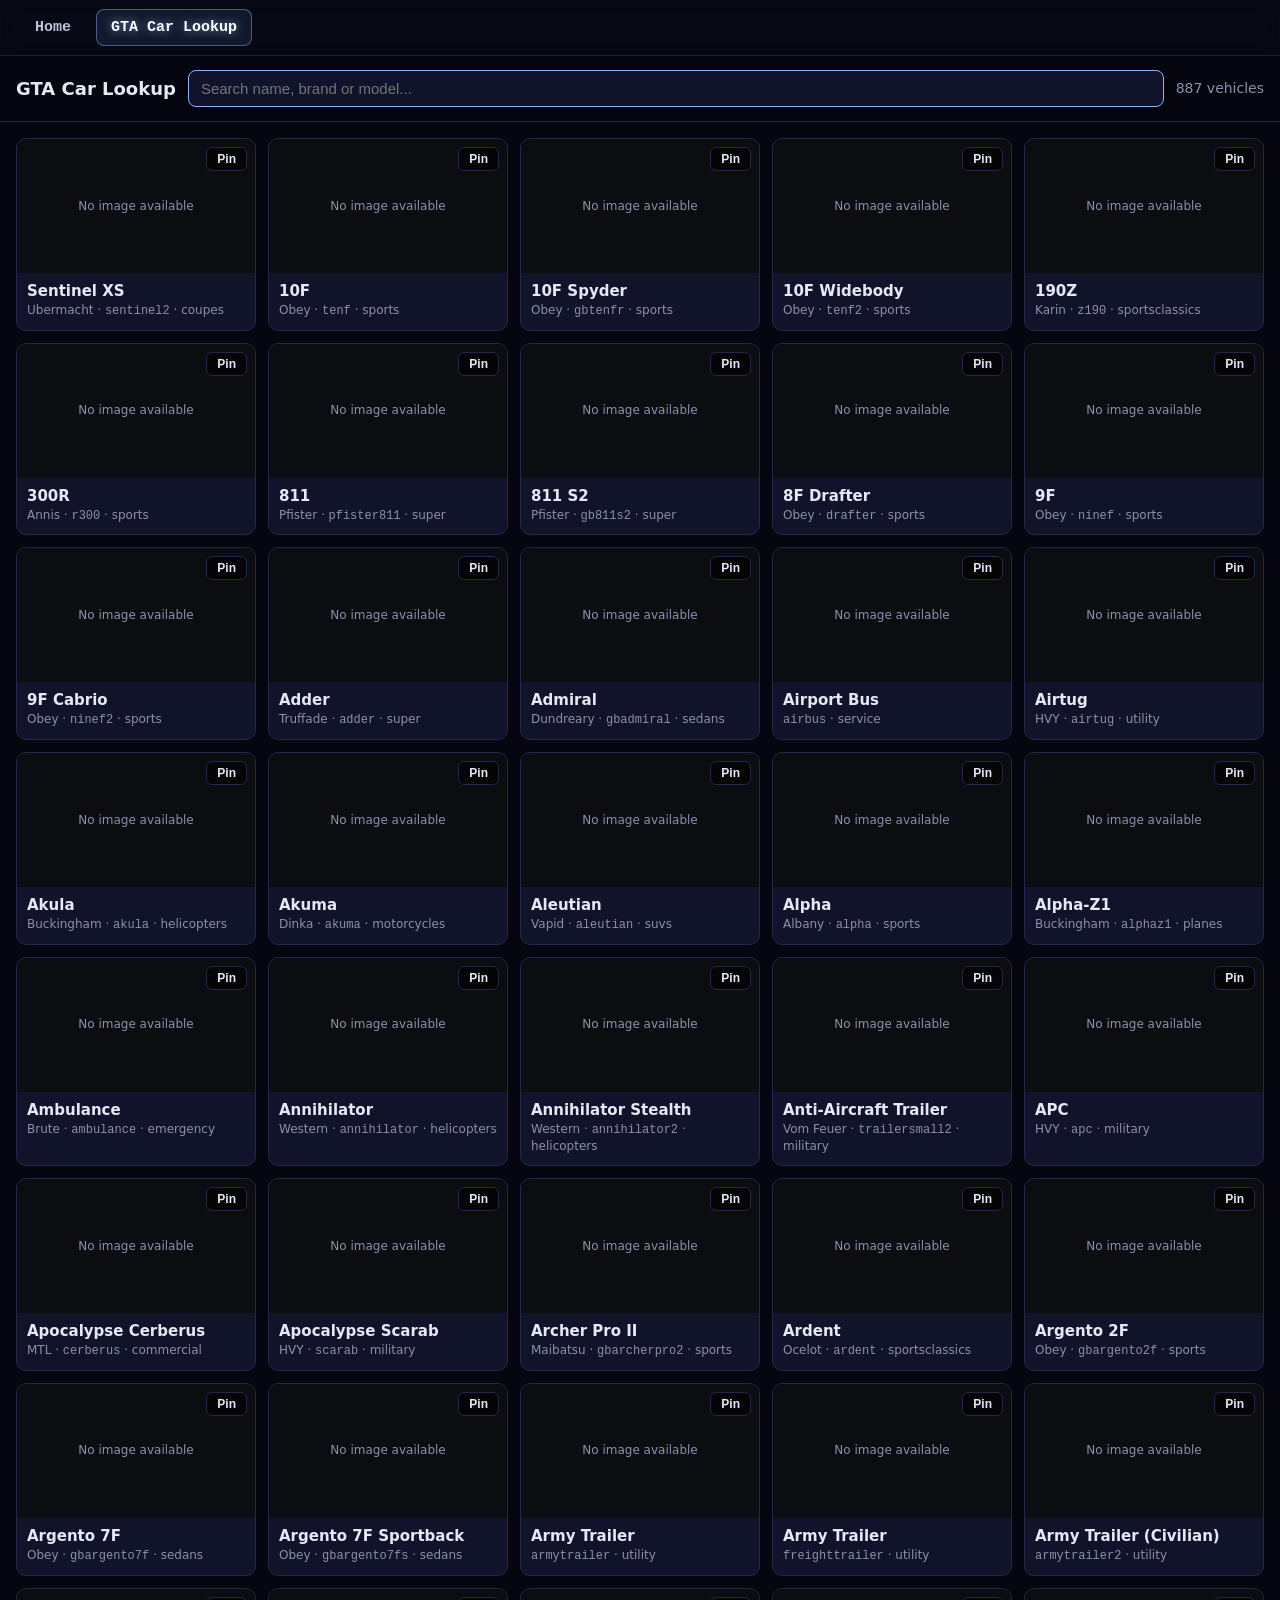
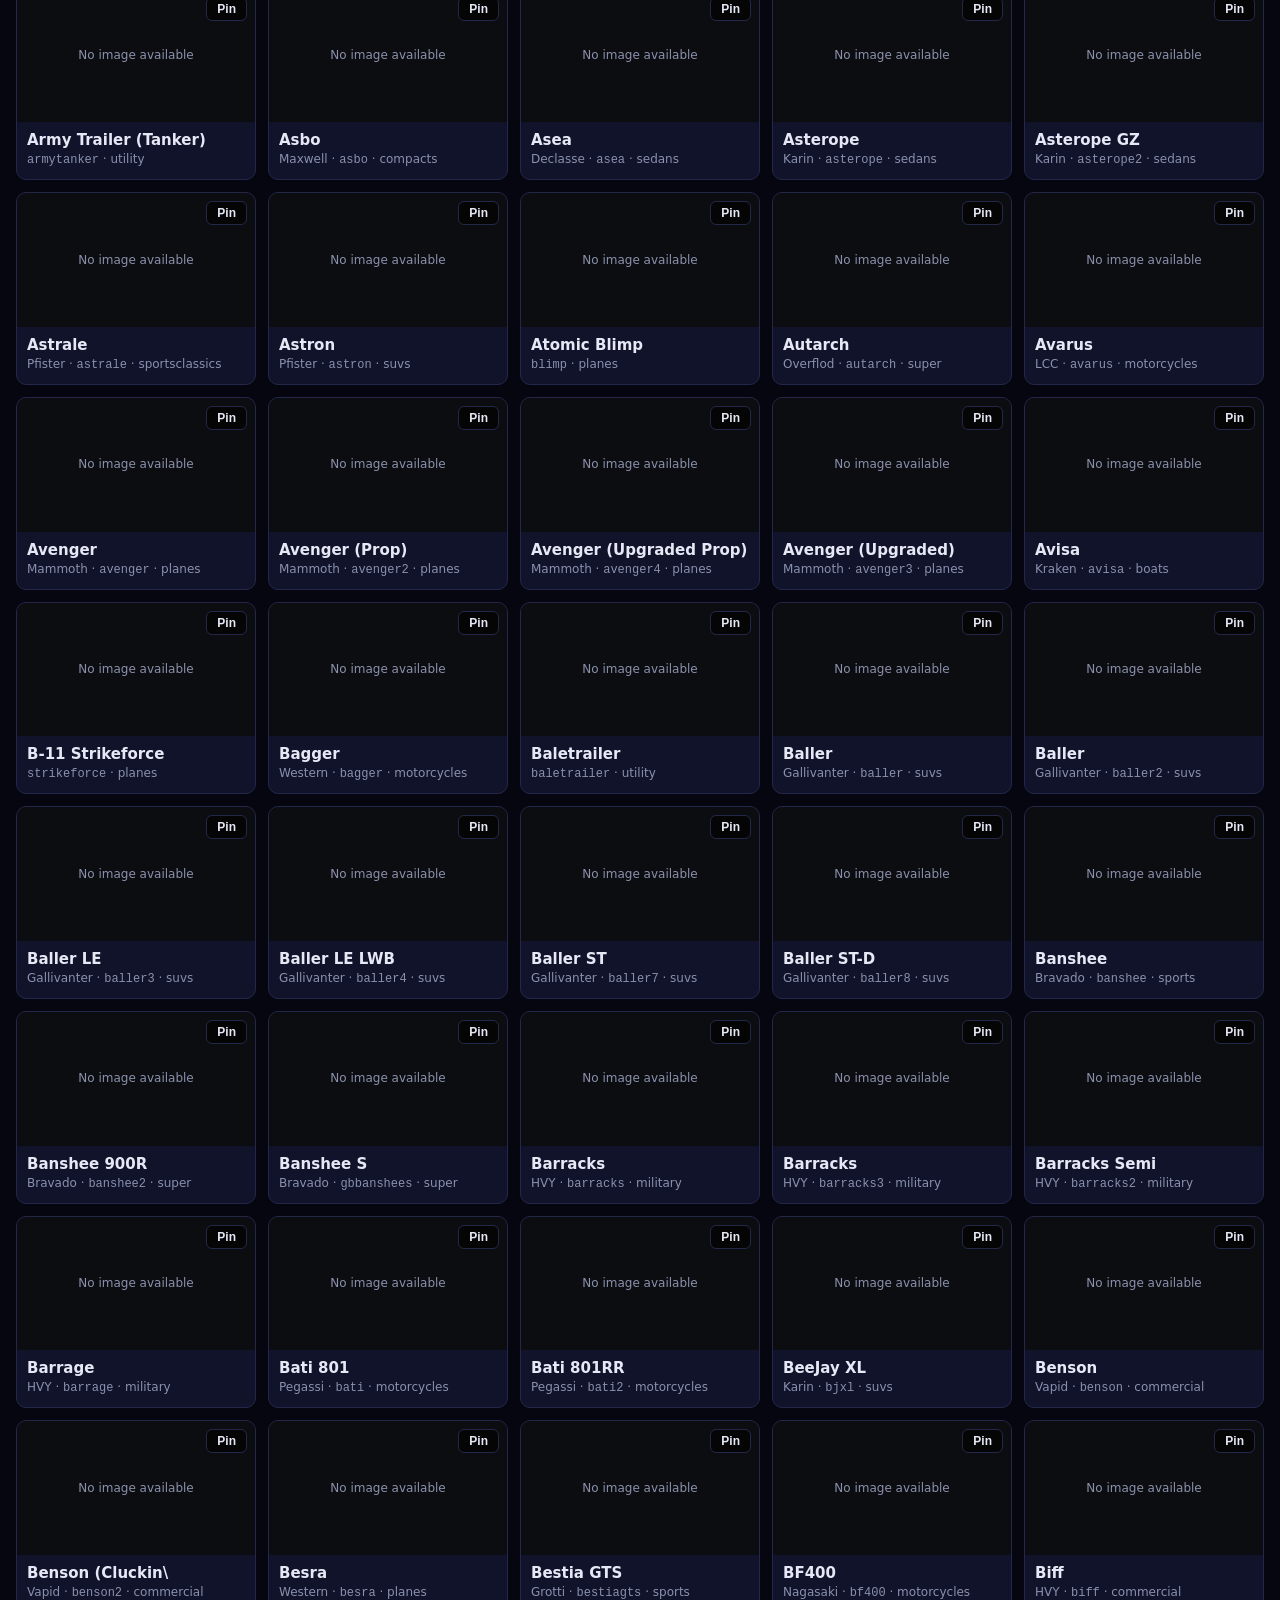
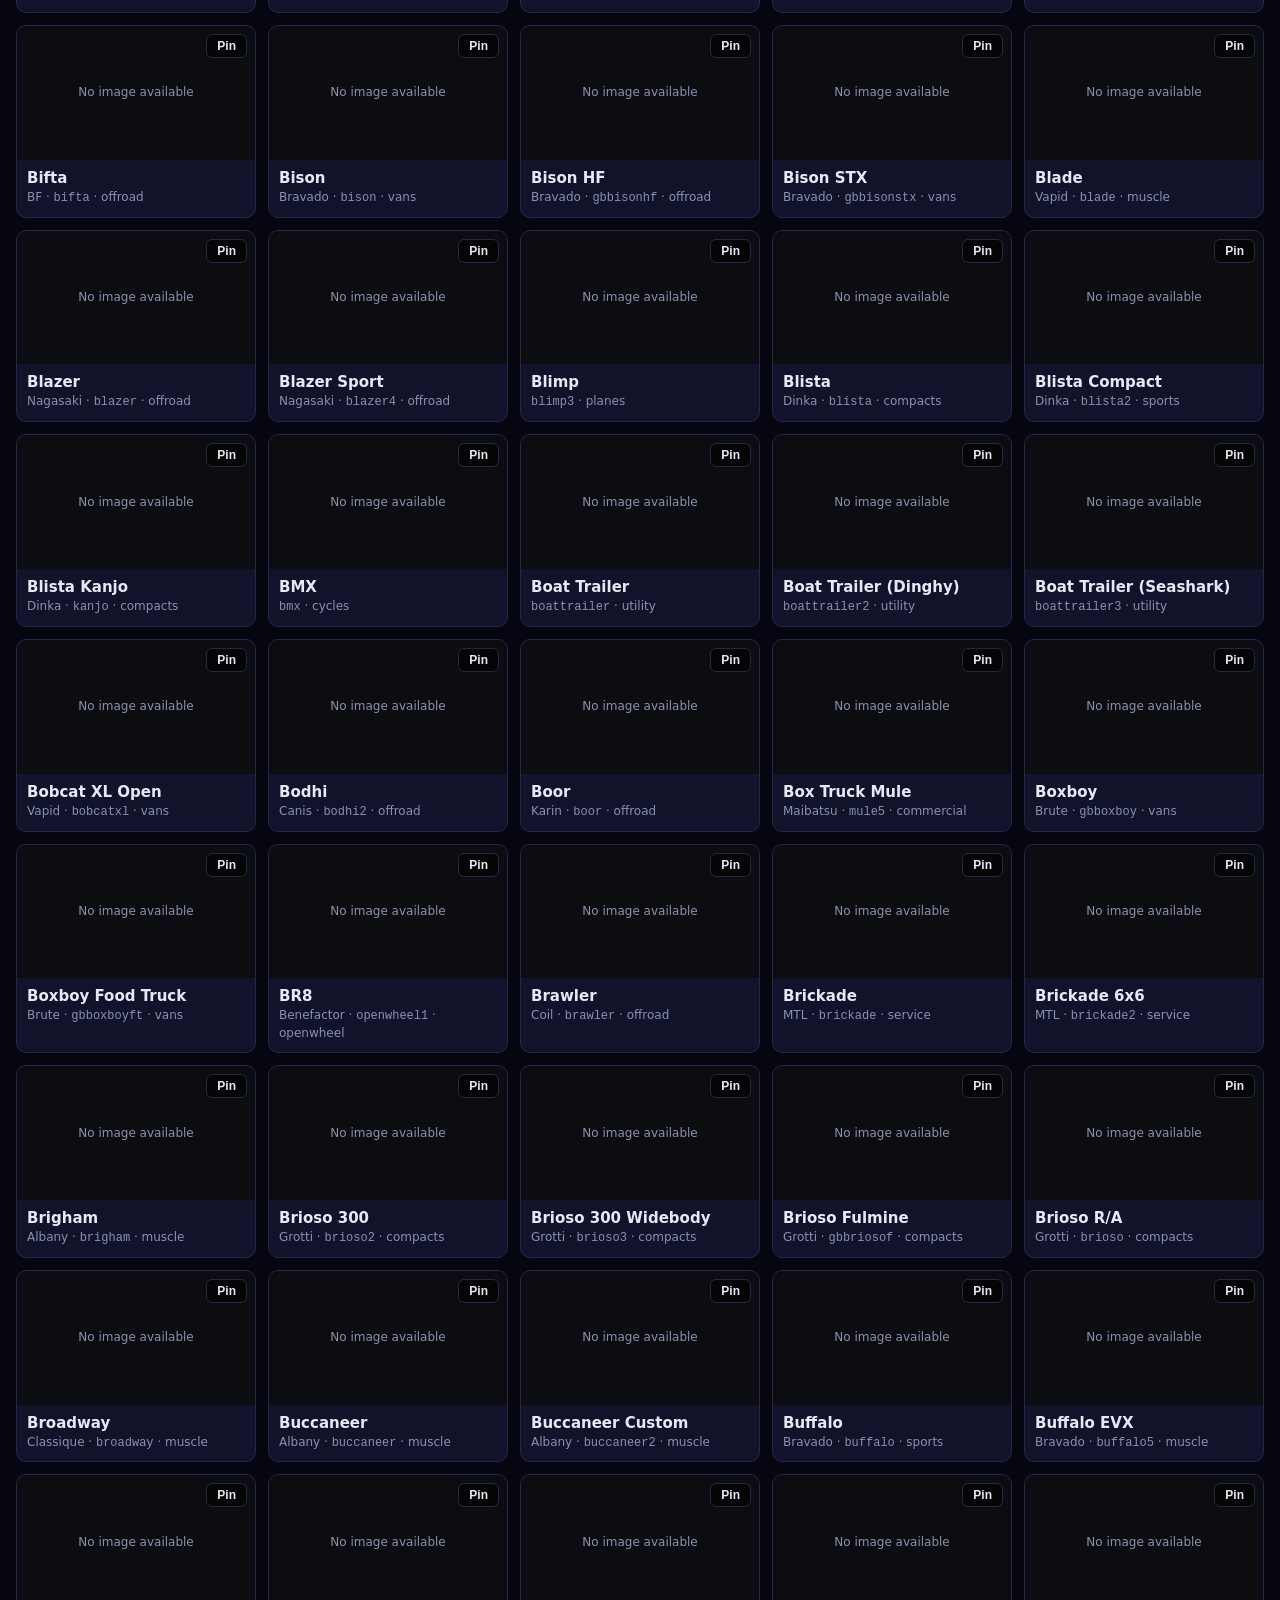
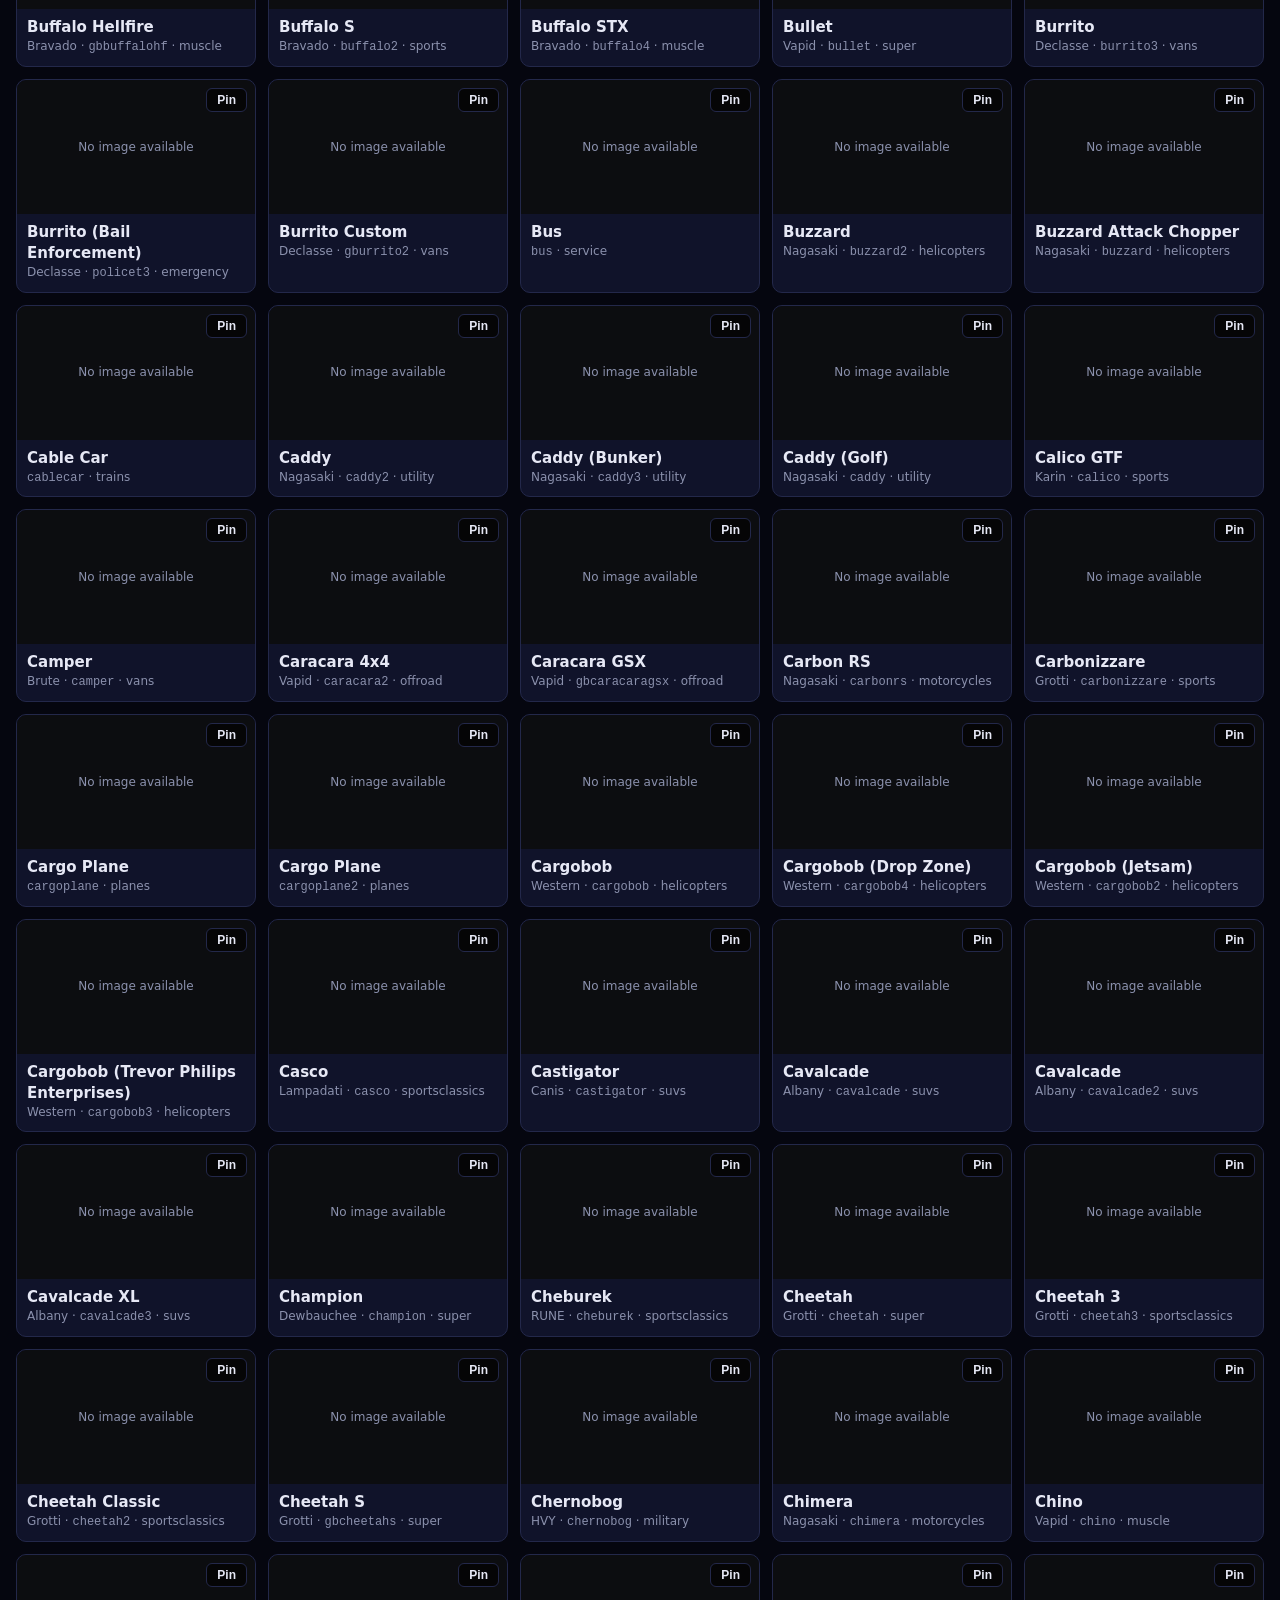
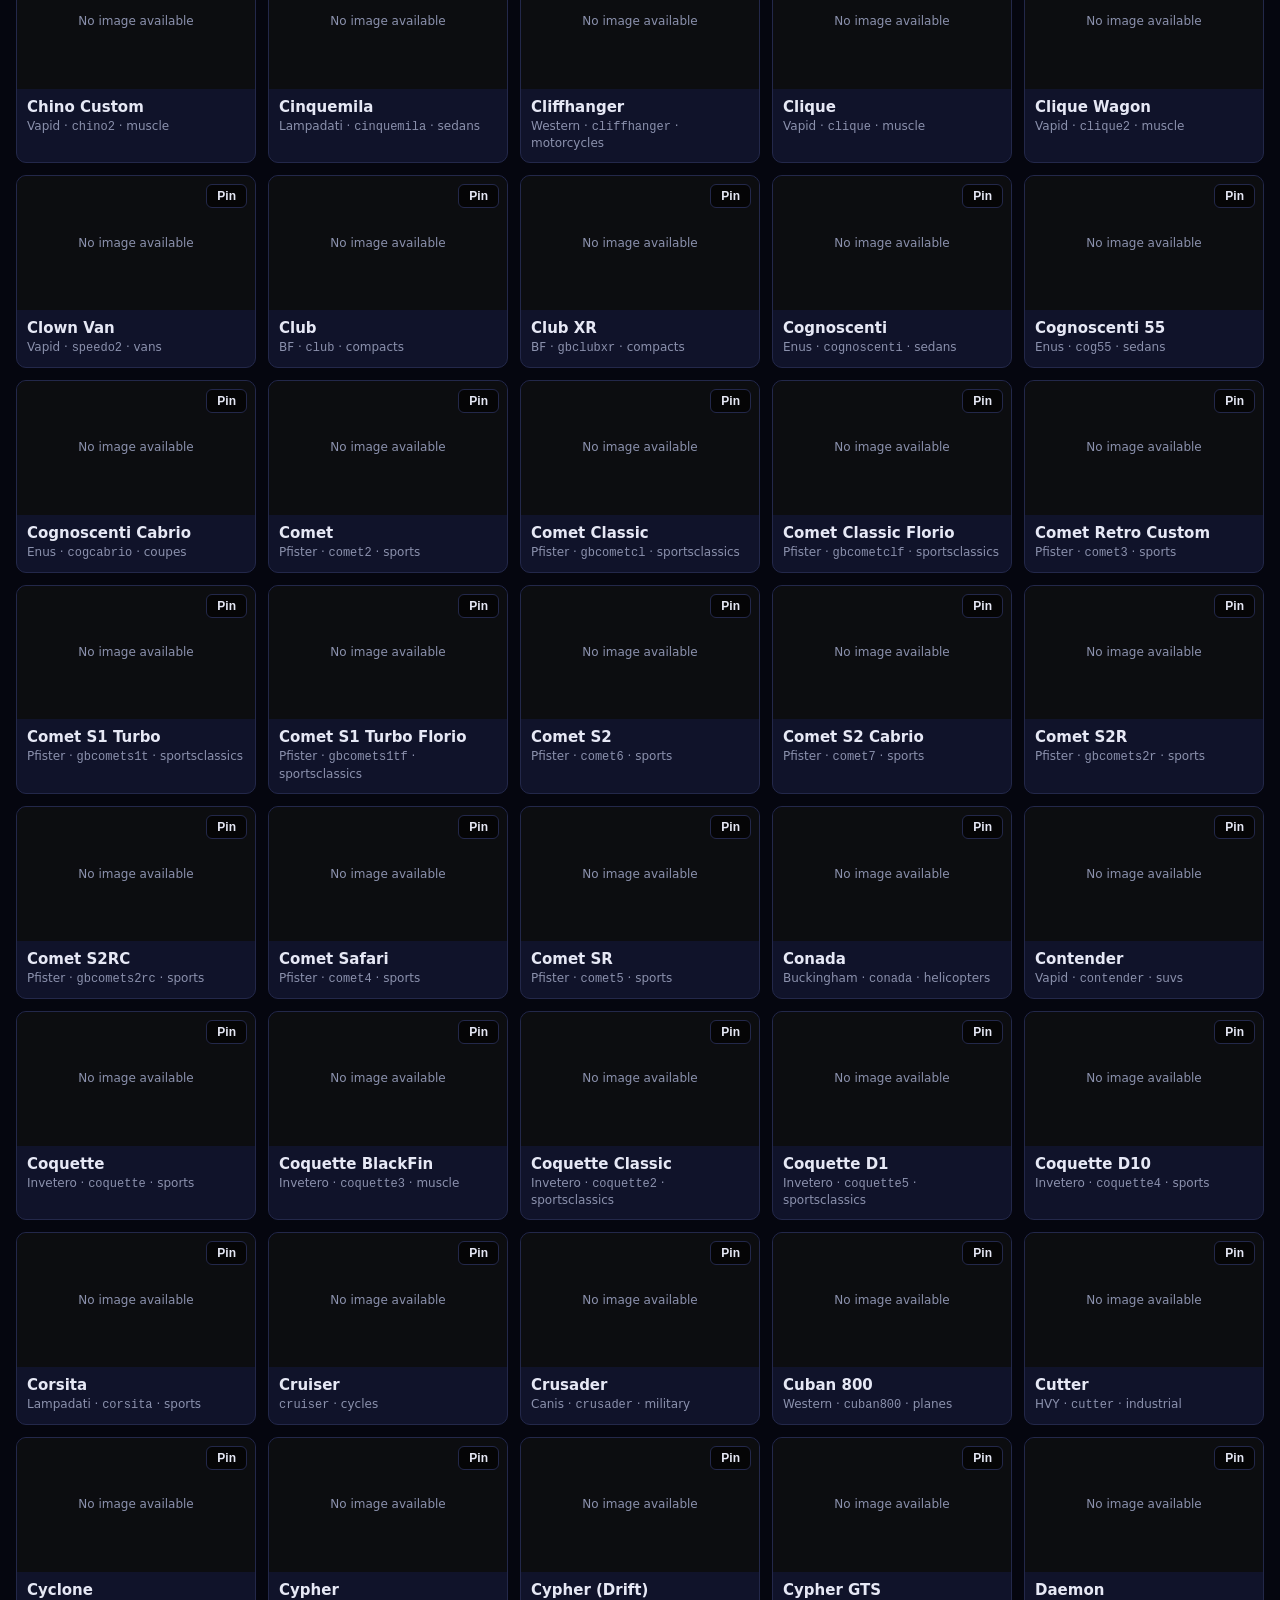
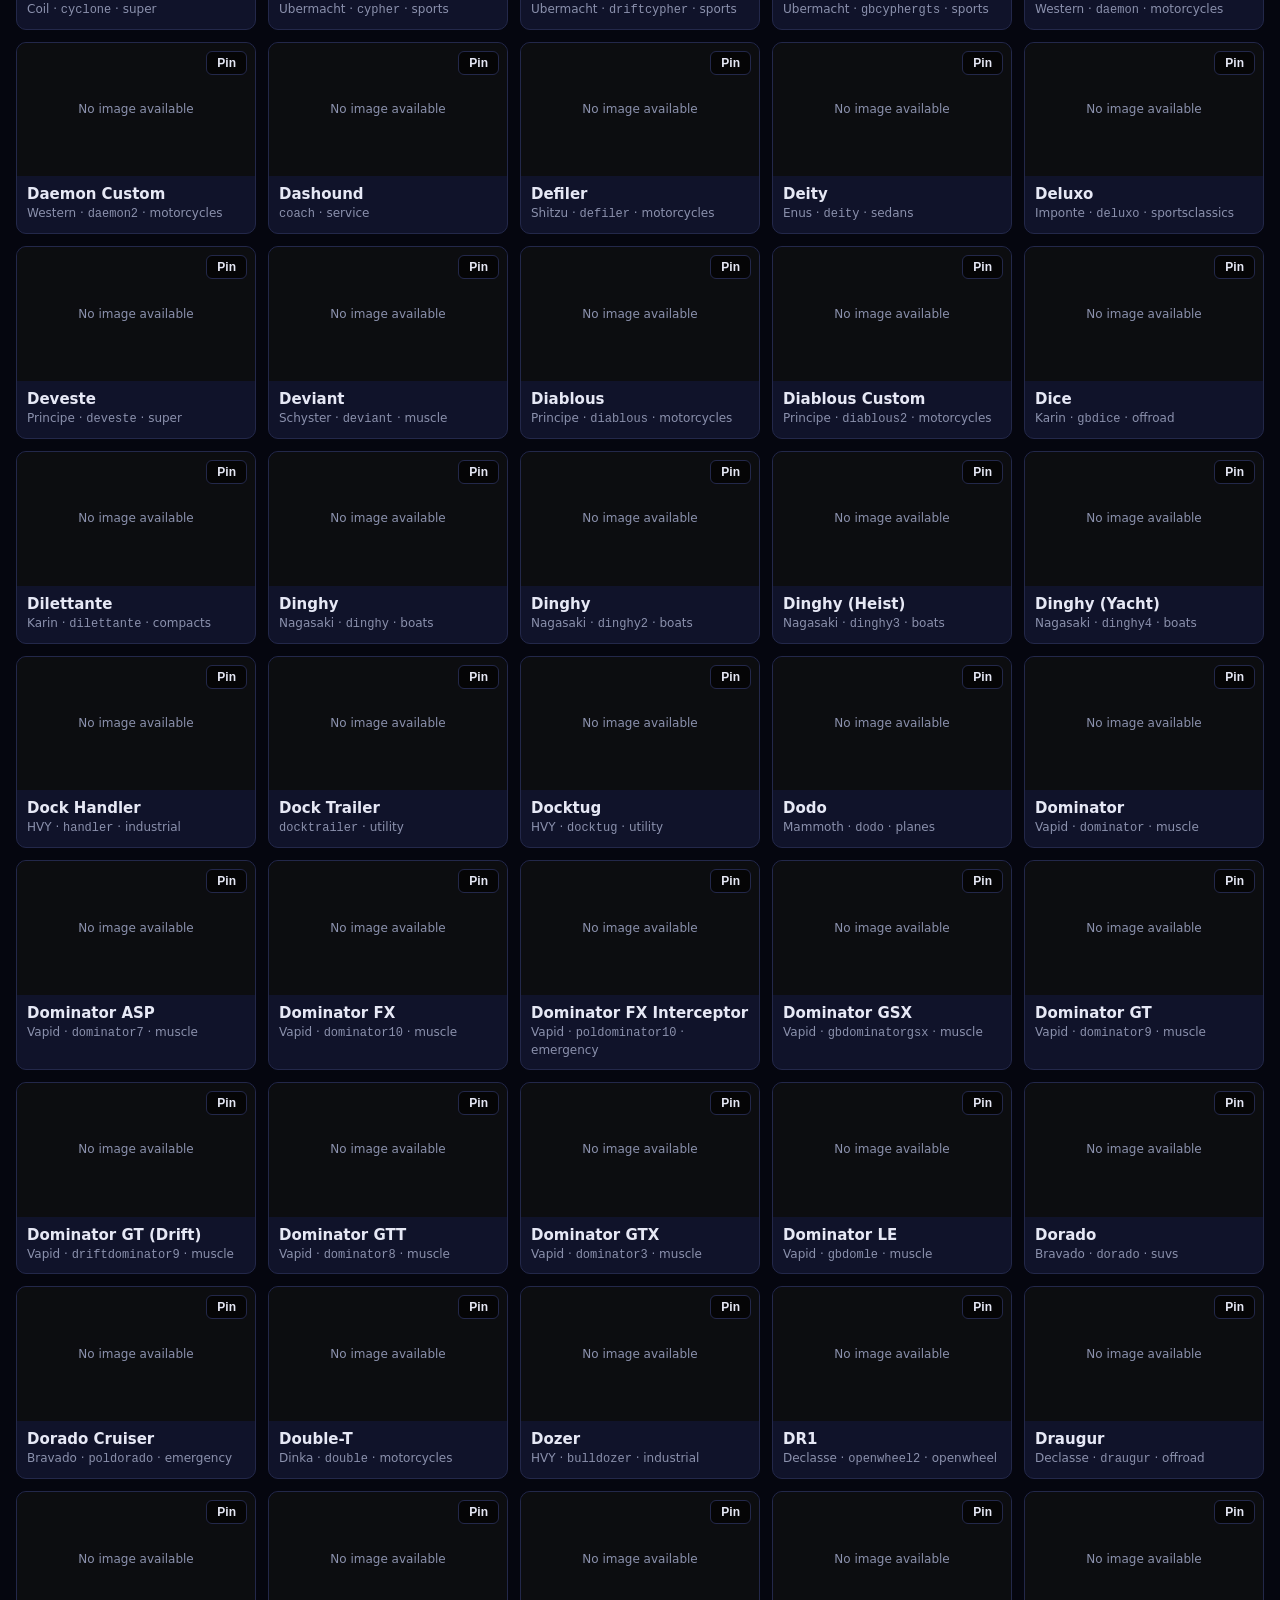
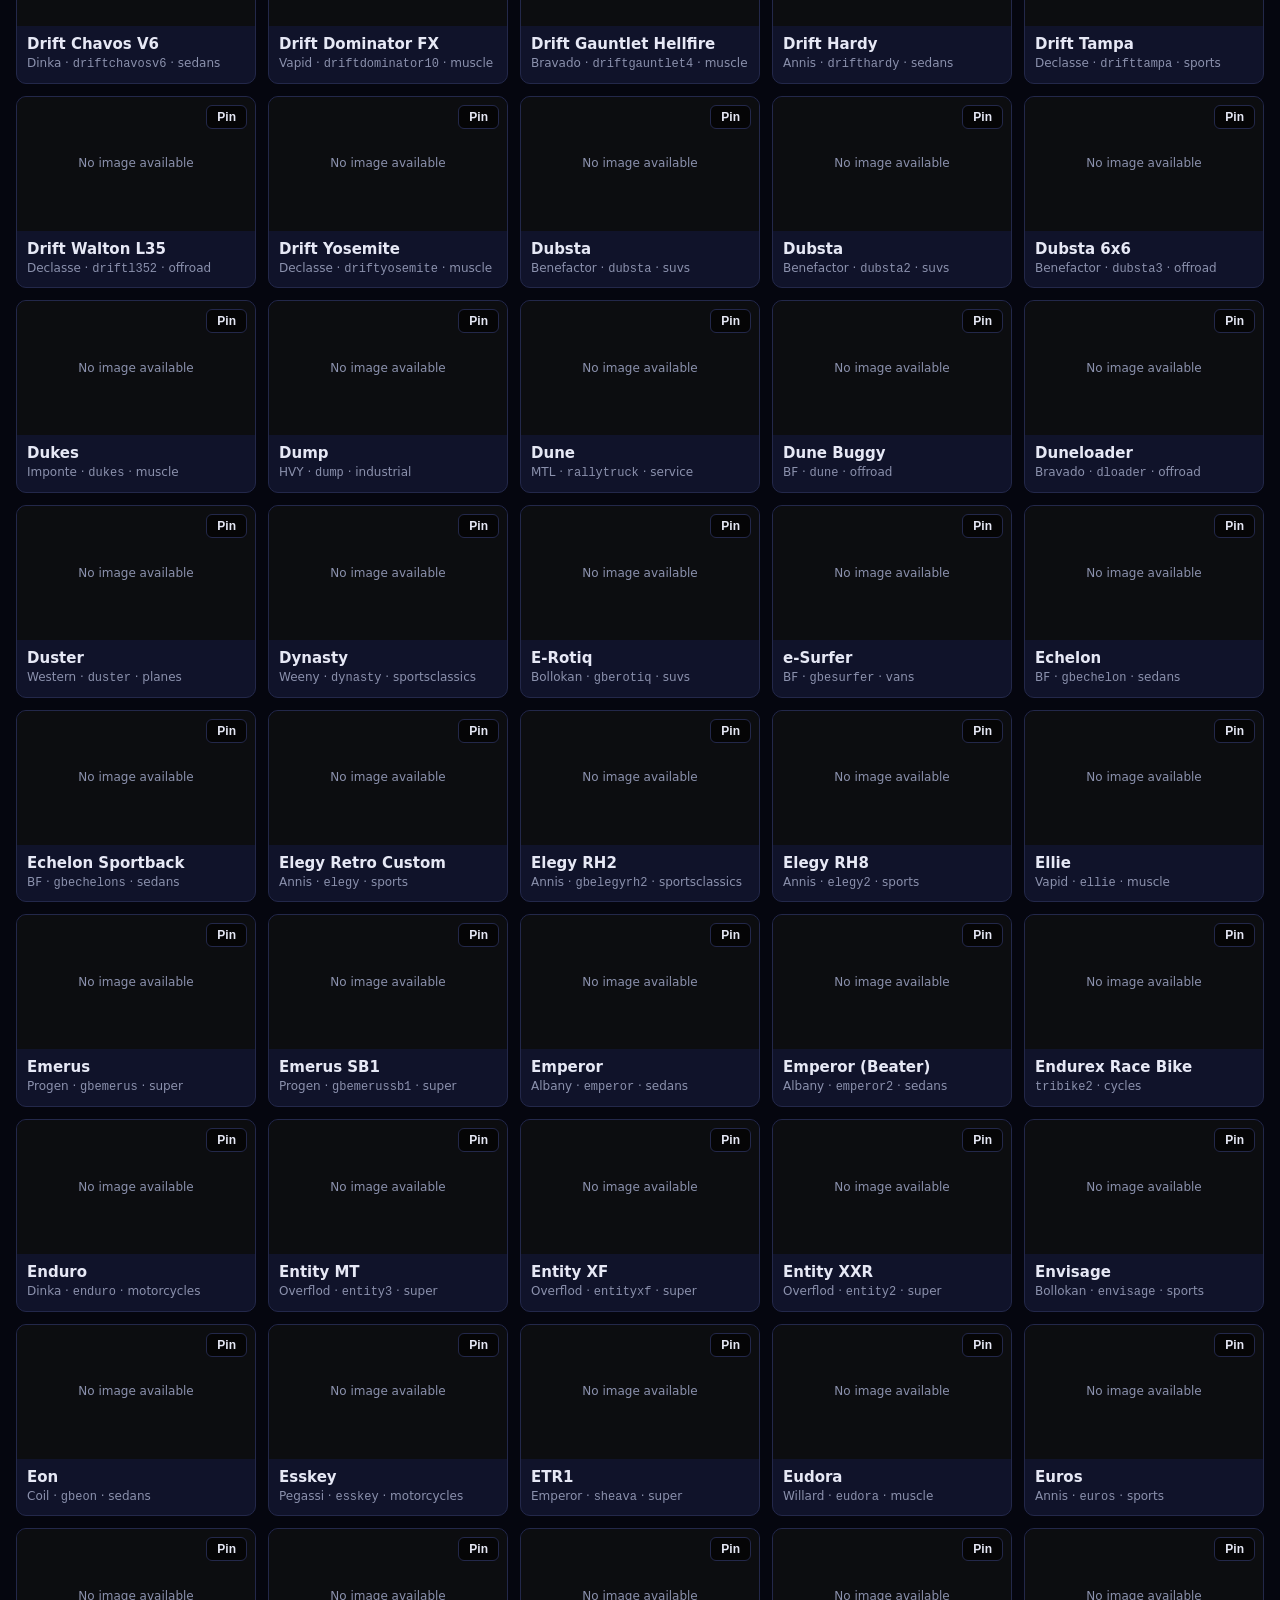
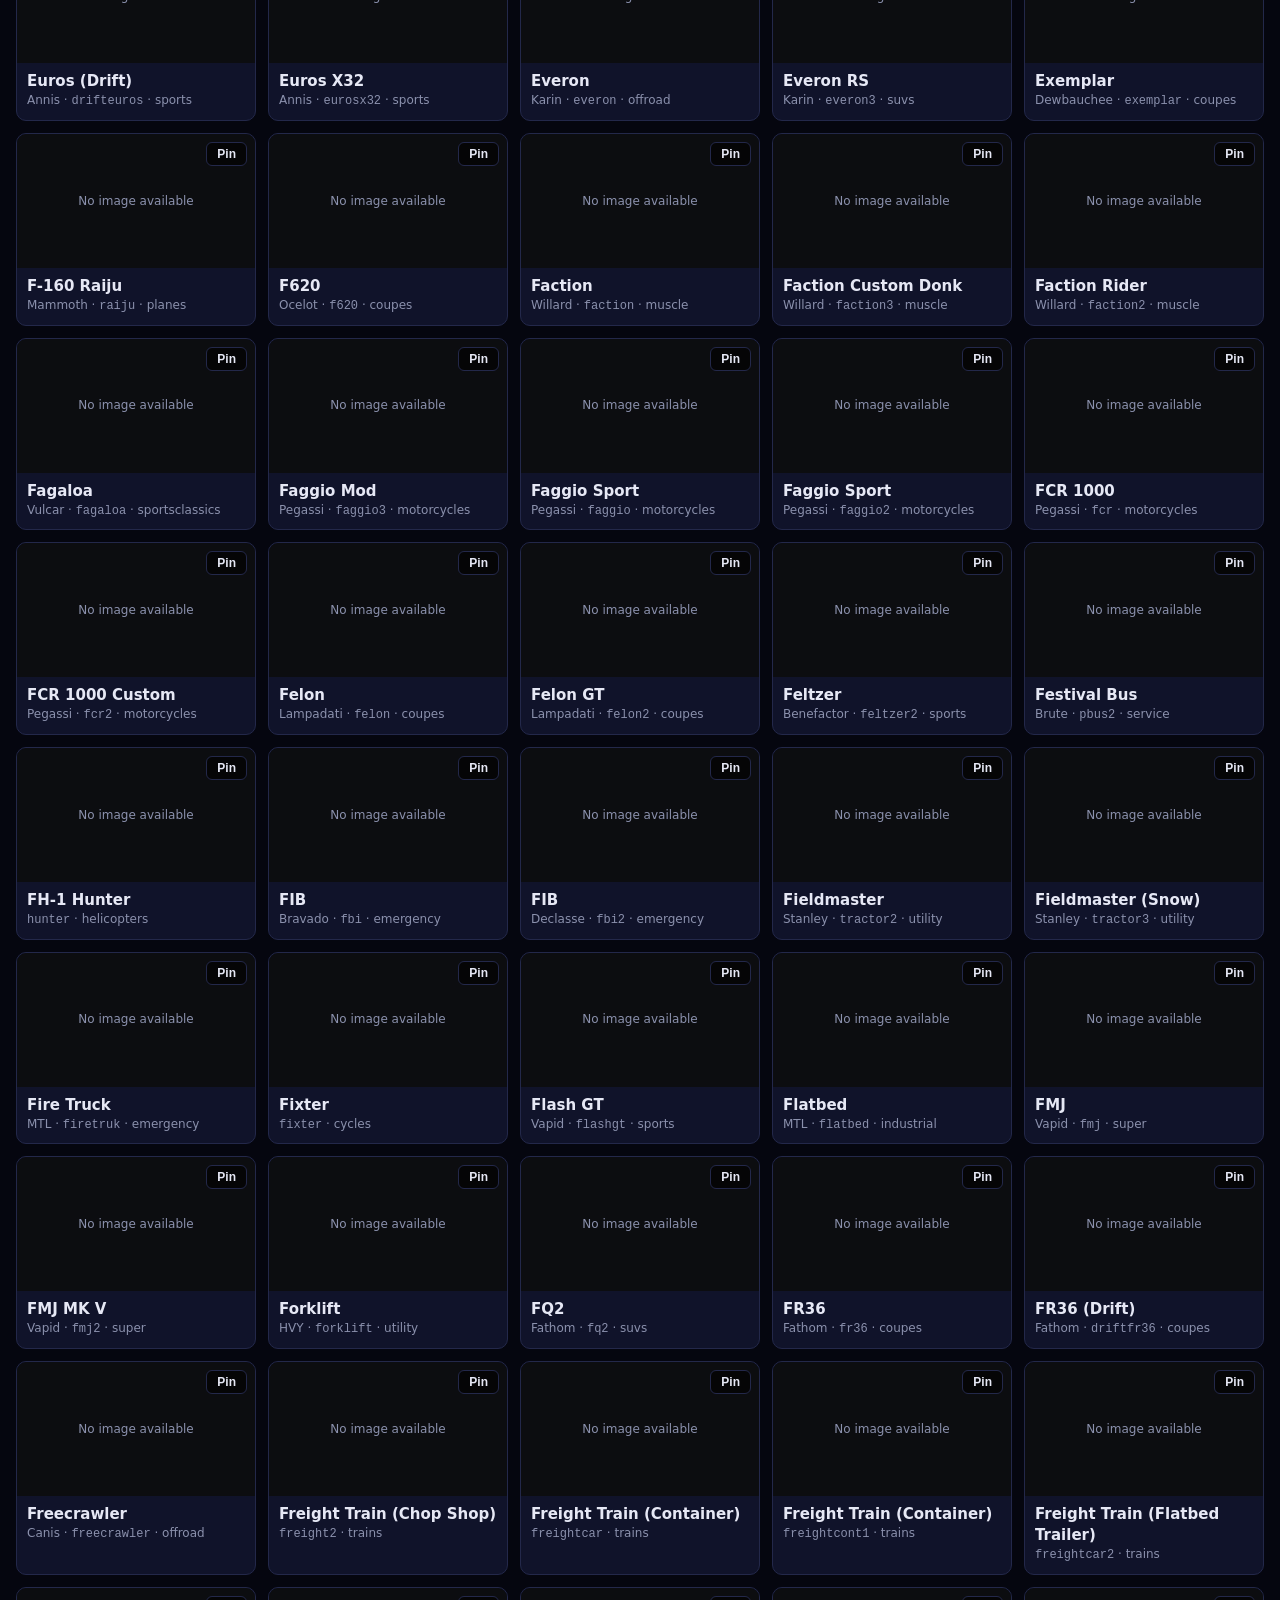
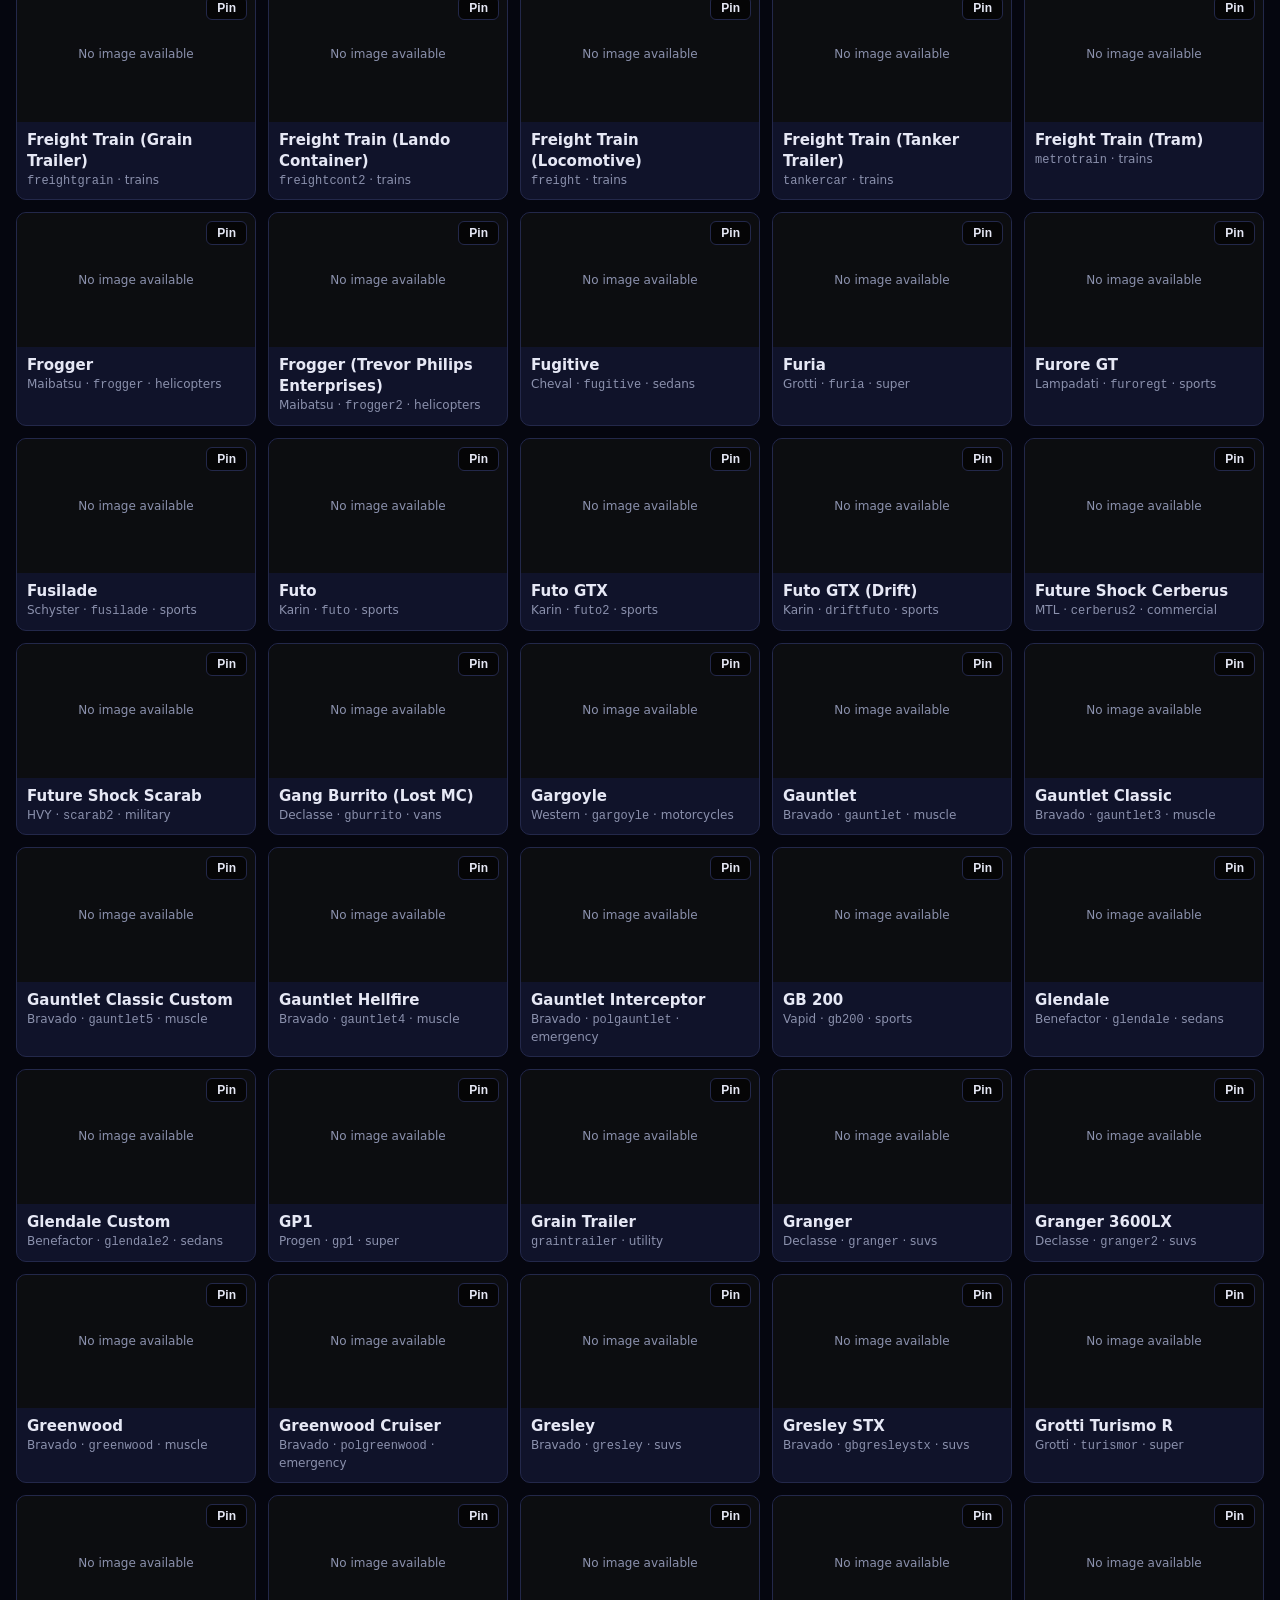
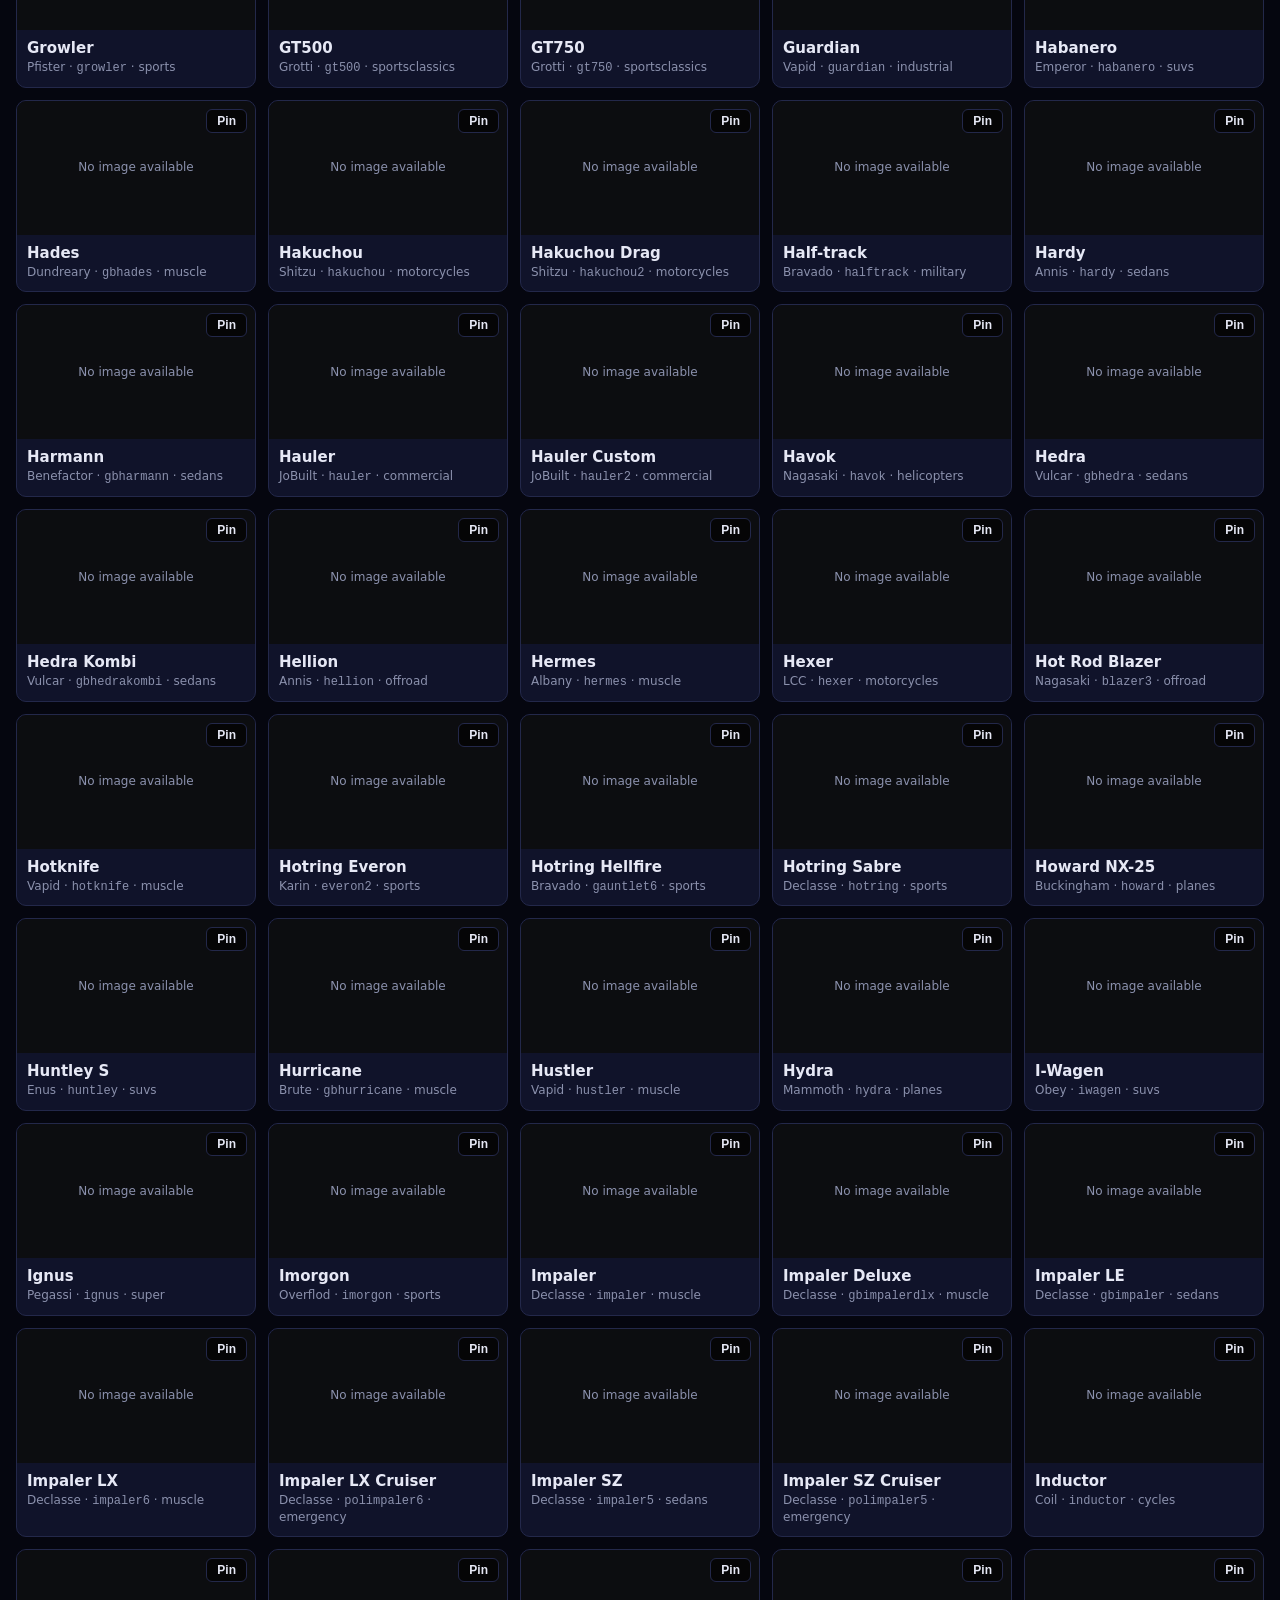
<file: cars/index.html>
<!doctype html>
<html lang="en">
<head>
<meta charset="utf-8">
<meta name="viewport" content="width=device-width, initial-scale=1">
<title>GTA Car Lookup</title>
<link rel="icon" type="image/x-icon" href="../assets/z.ico">
<link rel="stylesheet" href="../nav.css">
<style>
    :root {
        --bg: #05060f;
        --panel: #10132a;
        --border: #23284a;
        --text: #e6e8f5;
        --muted: #8b91ad;
        --accent: #8cb4ff;
    }
    * { box-sizing: border-box; }
    body { margin: 0; padding-top: var(--nav-h); background: var(--bg); color: var(--text); font: 14px/1.4 system-ui, sans-serif; }
    header {
        position: sticky; top: var(--nav-h); z-index: 10; display: flex; flex-wrap: wrap; gap: 12px; align-items: center;
        padding: 14px 16px; background: rgba(5, 6, 15, .95); border-bottom: 1px solid var(--border);
    }
    h1 { margin: 0; font-size: 18px; }
    #search {
        flex: 1; min-width: 200px; padding: 9px 12px; font-size: 15px; color: var(--text);
        background: var(--panel); border: 1px solid var(--border); border-radius: 8px; outline: none;
    }
    #search:focus { border-color: var(--accent); }
    #count { color: var(--muted); }
    main { padding: 16px; }
    section h2 { margin: 0 0 10px; font-size: 13px; text-transform: uppercase; letter-spacing: .06em; color: var(--muted); }
    #pinnedWrap { margin-bottom: 24px; padding-bottom: 20px; border-bottom: 1px solid var(--border); }
    .grid { display: grid; gap: 12px; grid-template-columns: repeat(auto-fill, minmax(220px, 1fr)); }
    #pinned { grid-template-columns: repeat(auto-fill, minmax(320px, 1fr)); }
    .card { position: relative; background: var(--panel); border: 1px solid var(--border); border-radius: 10px; overflow: hidden; }
    .card.is-pinned { border-color: var(--accent); }
    .img { aspect-ratio: 16 / 9; display: grid; place-items: center; background: #0c0d10; color: var(--muted); font-size: 12px; }
    .img img { width: 100%; height: 100%; object-fit: contain; }
    .info { padding: 8px 10px 10px; }
    .name { font-weight: 600; font-size: 15px; }
    .meta { color: var(--muted); font-size: 12px; }
    .model { font-family: ui-monospace, Consolas, monospace; }
    .pin {
        position: absolute; top: 8px; right: 8px; padding: 4px 10px; font-size: 12px; font-weight: 600; cursor: pointer;
        color: var(--text); background: rgba(0, 0, 0, .6); border: 1px solid var(--border); border-radius: 6px;
    }
    .pin:hover { border-color: var(--accent); }
    .is-pinned .pin { background: var(--accent); color: #111; border-color: var(--accent); }
    .empty { color: var(--muted); padding: 30px 0; text-align: center; }
    @media (max-width: 500px) { #pinned { grid-template-columns: 1fr; } }
</style>
</head>
<body>
<nav class="site-nav">
    <a href="/">Home</a>
    <a href="/cars/" class="nav-btn" aria-current="page">GTA Car Lookup</a>
</nav>
<header>
    <h1>GTA Car Lookup</h1>
    <input id="search" type="search" placeholder="Search name, brand or model..." autofocus autocomplete="off">
    <span id="count"></span>
</header>
<main>
    <section id="pinnedWrap" hidden>
        <h2>Pinned</h2>
        <div id="pinned" class="grid"></div>
    </section>
    <section>
        <div id="results" class="grid"></div>
        <div id="empty" class="empty" hidden>No vehicles match.</div>
    </section>
</main>

<script src="cars.js"></script>
<script>
    // Variants that share a body with a vehicle FiveM has a picture for
    const IMAGE_ALIAS = { driftrt3000: 'rt3000', driftsentinel2: 'sentinel2' };
    const IMAGE_URL = model => `https://docs.fivem.net/vehicles/${IMAGE_ALIAS[model] || model}.webp`;
    const STORAGE_KEY = 'carLookup.pinned';
    const byModel = new Map(CARS.map(c => [c.model, c]));

    const $search = document.getElementById('search');
    const $results = document.getElementById('results');
    const $pinned = document.getElementById('pinned');
    const $pinnedWrap = document.getElementById('pinnedWrap');
    const $count = document.getElementById('count');
    const $empty = document.getElementById('empty');

    let pinned = [];
    try { pinned = JSON.parse(localStorage.getItem(STORAGE_KEY)) || []; } catch {}
    pinned = pinned.filter(m => byModel.has(m));

    function savePinned() {
        try { localStorage.setItem(STORAGE_KEY, JSON.stringify(pinned)); } catch {}
    }

    function togglePin(model) {
        const i = pinned.indexOf(model);
        if (i === -1) pinned.unshift(model); else pinned.splice(i, 1);
        savePinned();
        renderPinned();
        renderResults();
    }

    function card(car) {
        const el = document.createElement('div');
        el.className = 'card' + (pinned.includes(car.model) ? ' is-pinned' : '');

        const imgWrap = document.createElement('div');
        imgWrap.className = 'img';
        const img = document.createElement('img');
        img.loading = 'lazy';
        img.alt = car.name;
        img.src = IMAGE_URL(car.model);
        img.onerror = () => { imgWrap.textContent = 'No image available'; };
        imgWrap.append(img);

        const info = document.createElement('div');
        info.className = 'info';
        const name = document.createElement('div');
        name.className = 'name';
        name.textContent = car.name;
        const meta = document.createElement('div');
        meta.className = 'meta';
        meta.innerHTML = `${car.brand ? escape(car.brand) + ' · ' : ''}<span class="model">${escape(car.model)}</span>${car.category ? ' · ' + escape(car.category) : ''}`;
        info.append(name, meta);

        const pin = document.createElement('button');
        pin.className = 'pin';
        pin.textContent = pinned.includes(car.model) ? 'Unpin' : 'Pin';
        pin.onclick = () => togglePin(car.model);

        el.append(imgWrap, info, pin);
        return el;
    }

    function escape(s) {
        return s.replace(/[&<>"']/g, ch => ({ '&': '&amp;', '<': '&lt;', '>': '&gt;', '"': '&quot;', "'": '&#39;' }[ch]));
    }

    function renderPinned() {
        $pinned.replaceChildren(...pinned.map(m => card(byModel.get(m))));
        $pinnedWrap.hidden = pinned.length === 0;
    }

    function renderResults() {
        const terms = $search.value.toLowerCase().trim().split(/\s+/).filter(Boolean);
        const matches = CARS.filter(c => {
            const hay = `${c.name} ${c.brand} ${c.model}`.toLowerCase();
            return terms.every(t => hay.includes(t));
        });
        $results.replaceChildren(...matches.map(card));
        $count.textContent = `${matches.length} vehicle${matches.length === 1 ? '' : 's'}`;
        $empty.hidden = matches.length > 0;
    }

    let debounce;
    $search.addEventListener('input', () => {
        clearTimeout(debounce);
        debounce = setTimeout(renderResults, 120);
    });

    renderPinned();
    renderResults();
</script>
</body>
</html>
</file>
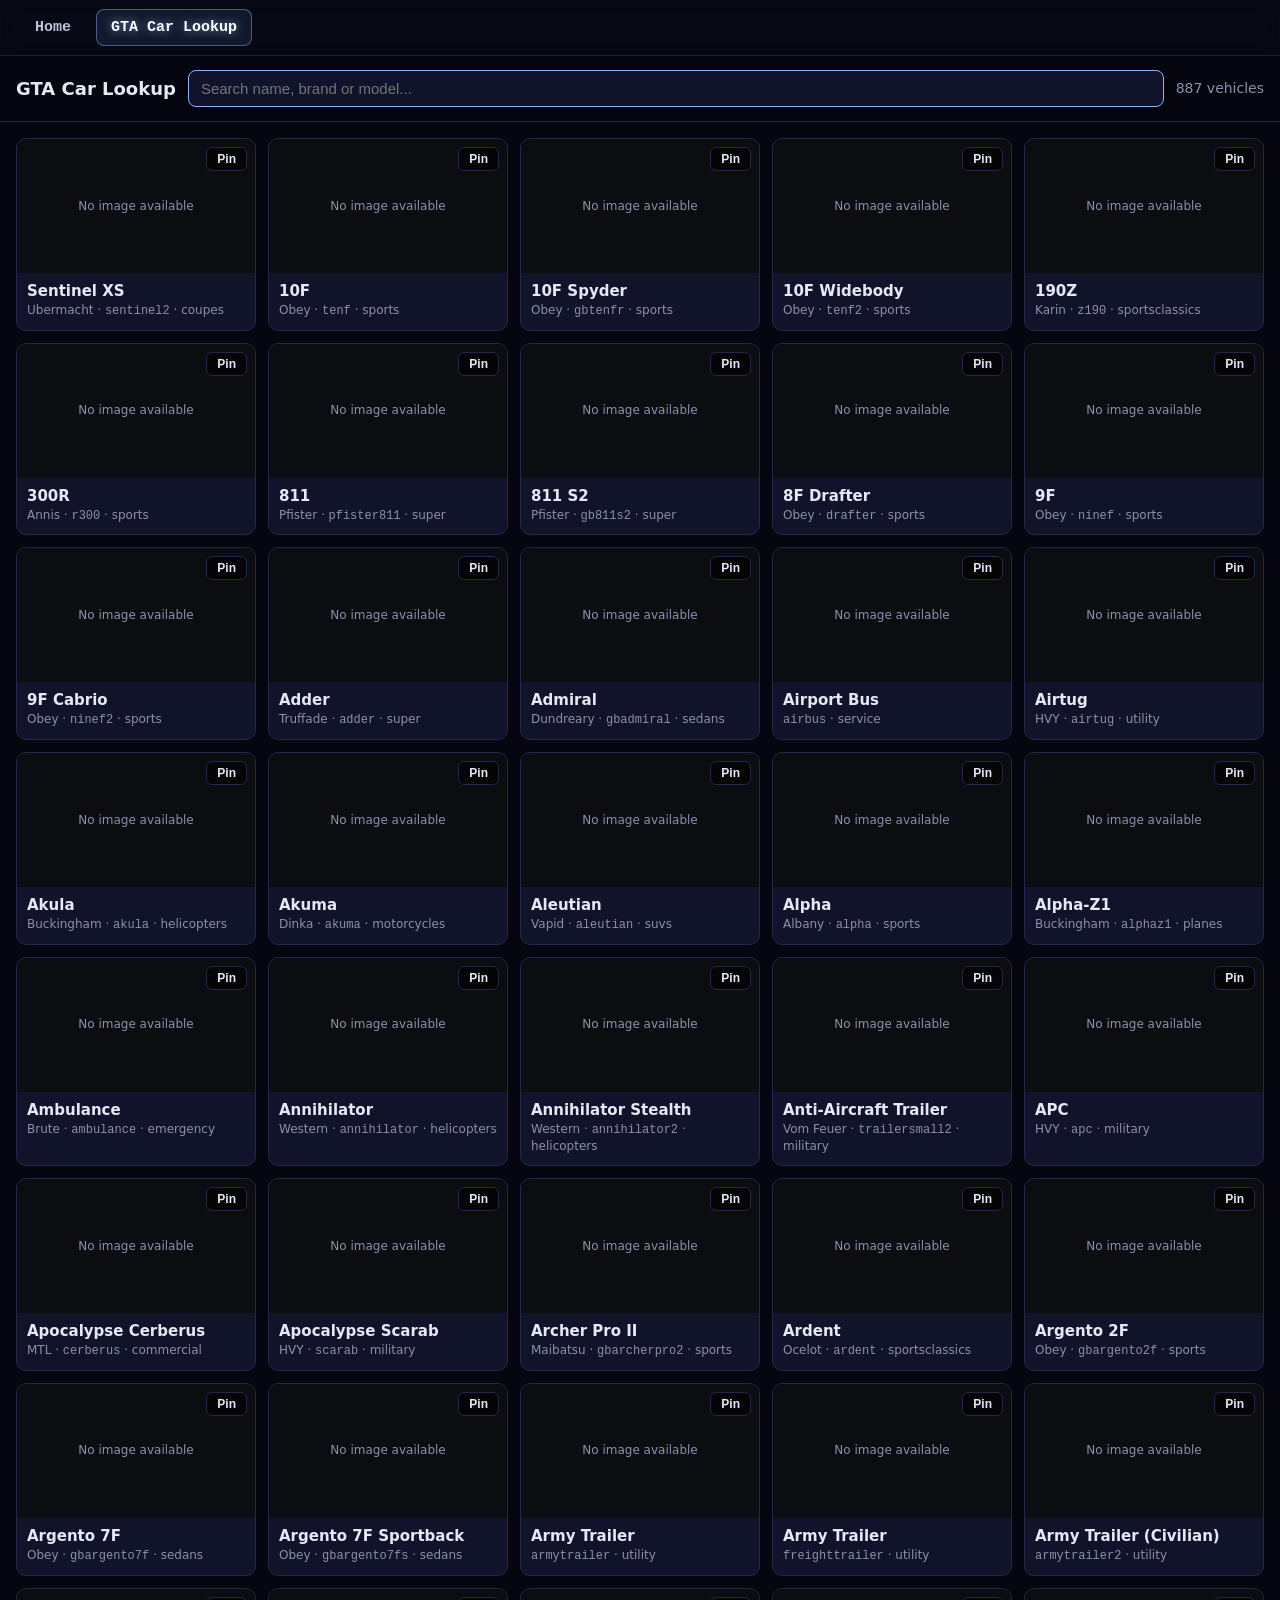
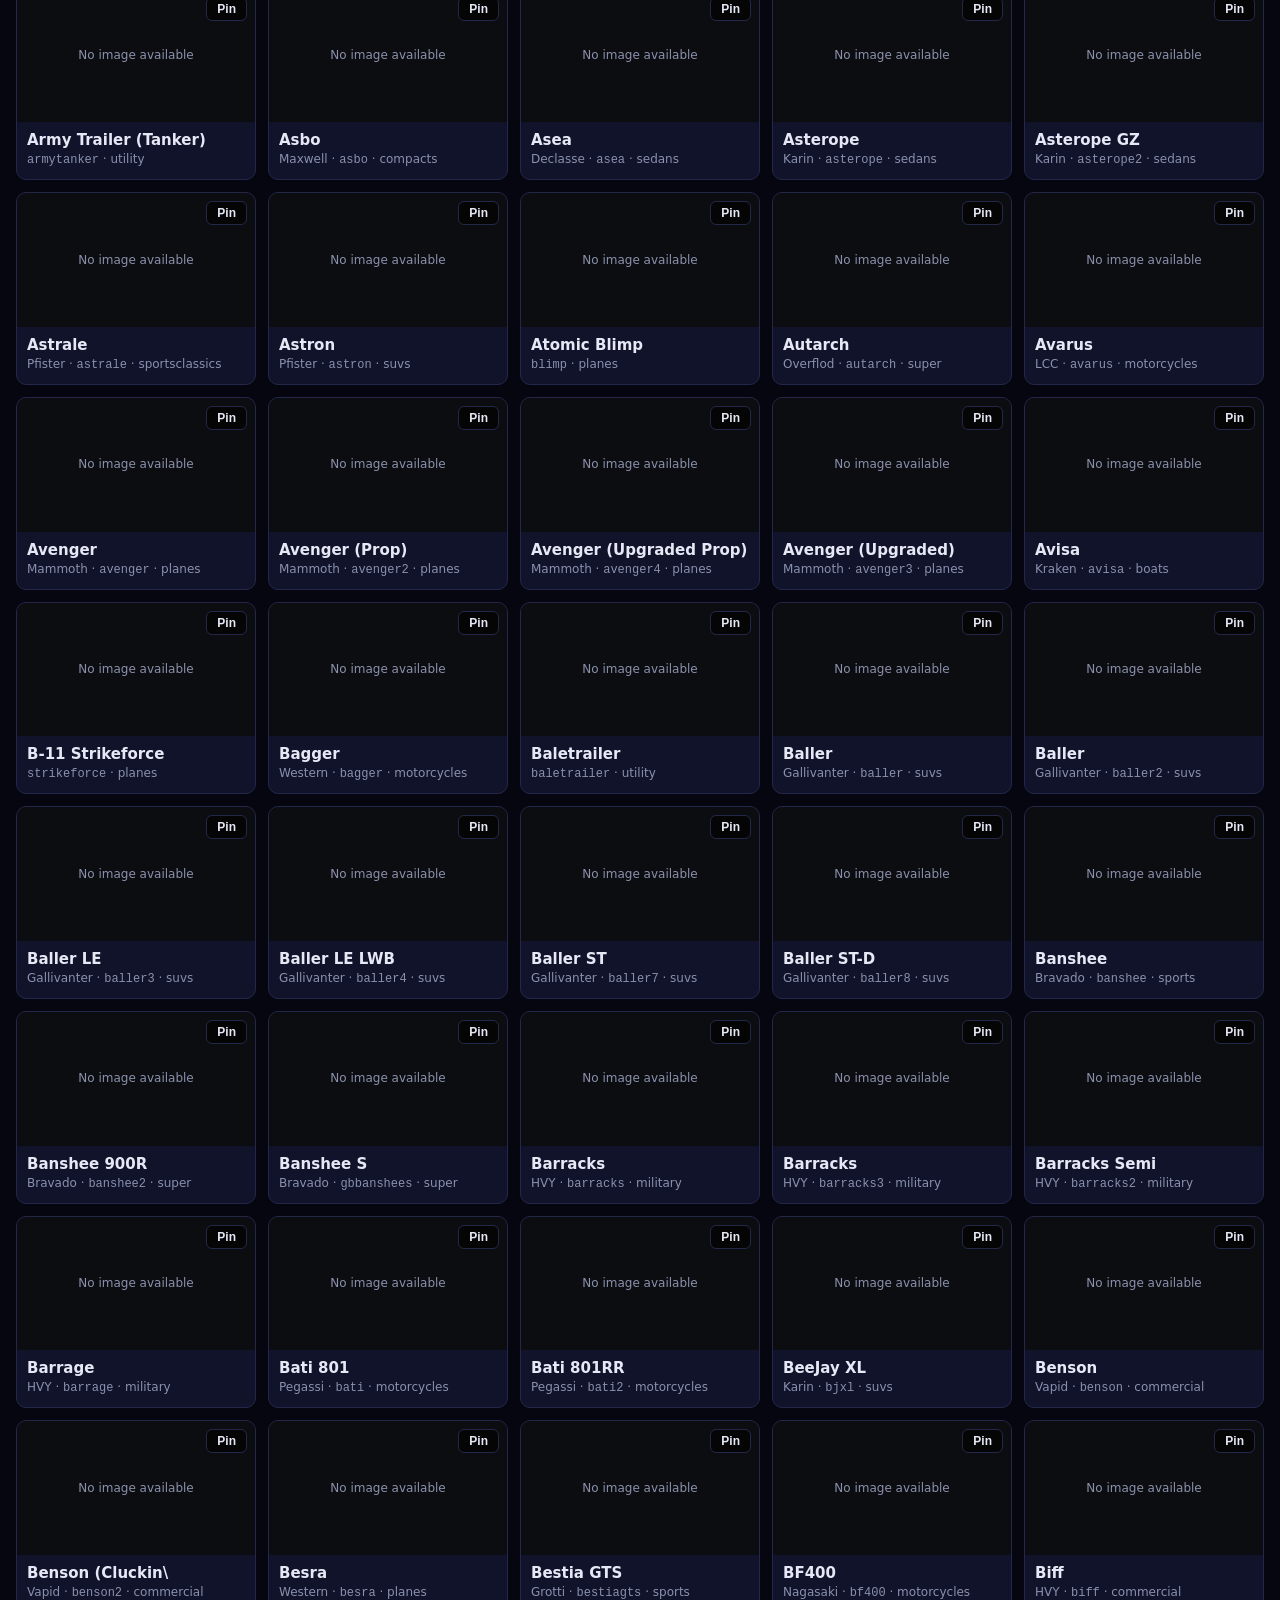
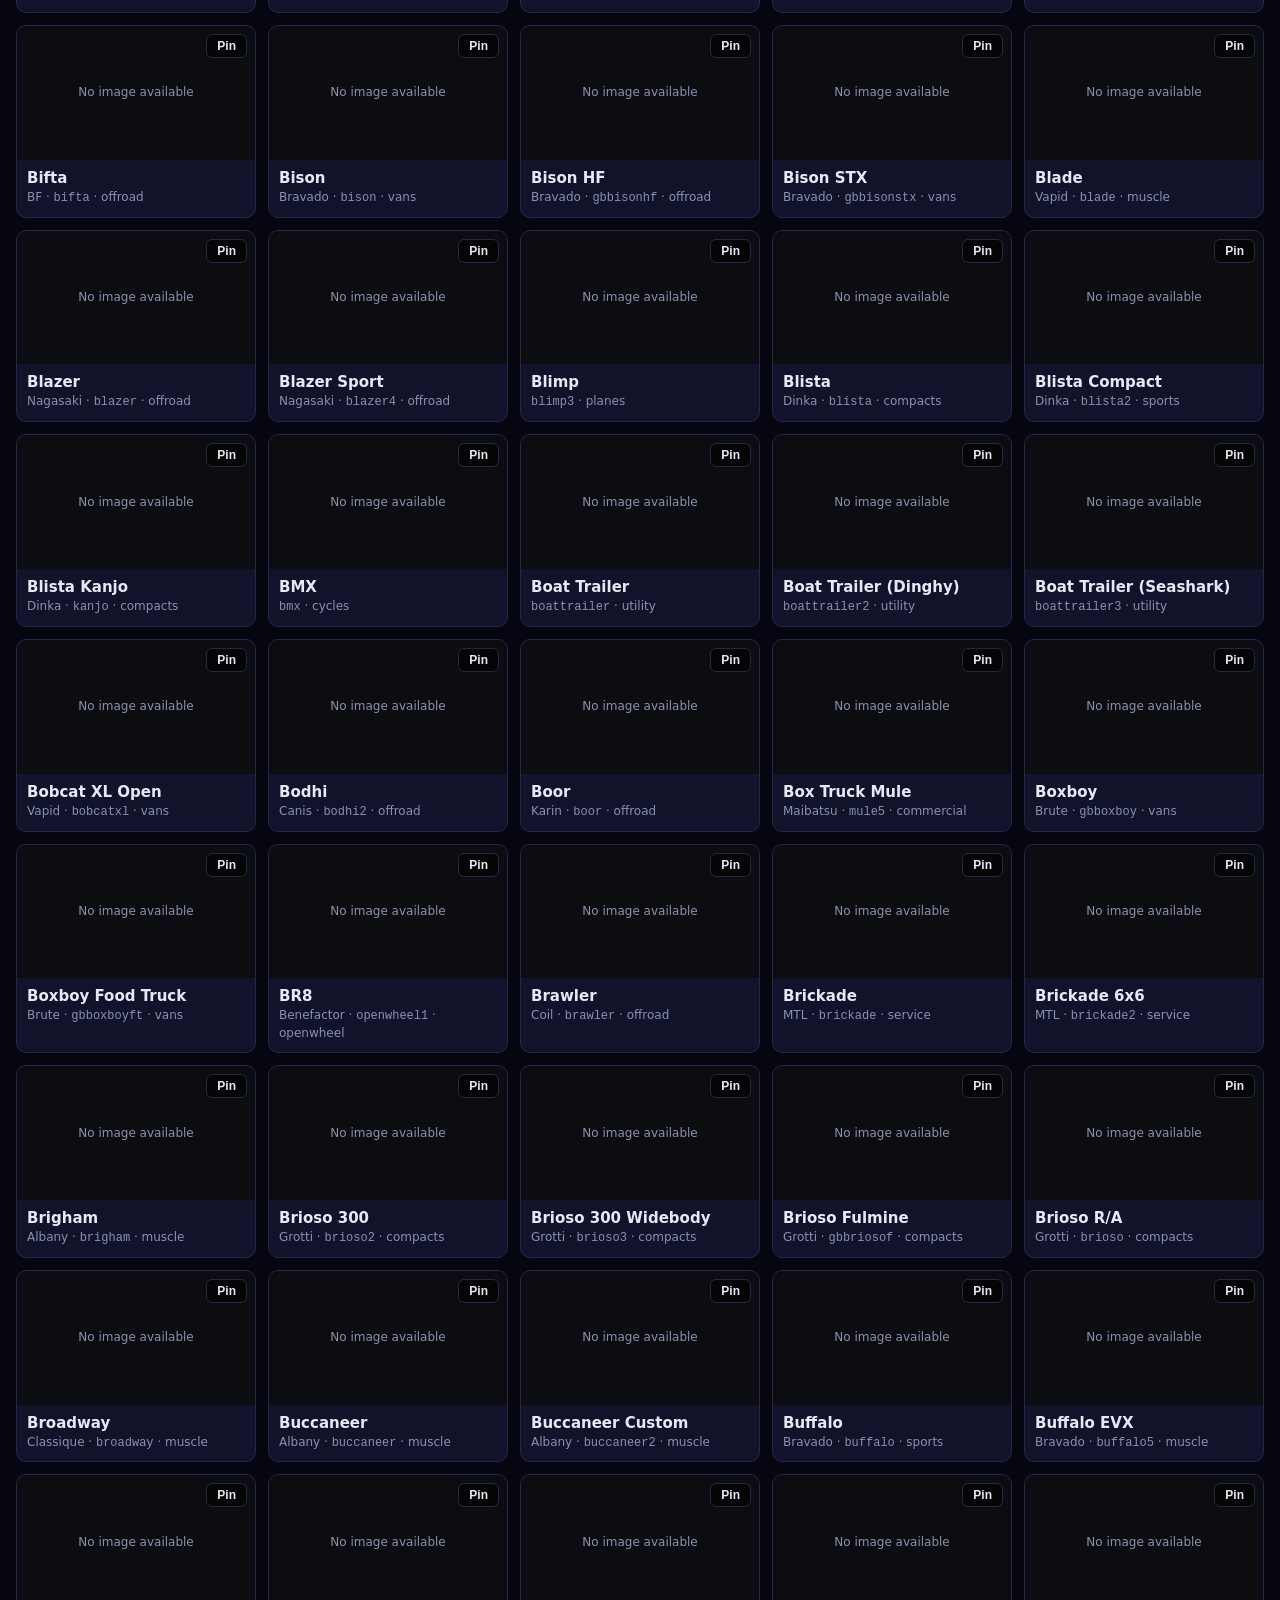
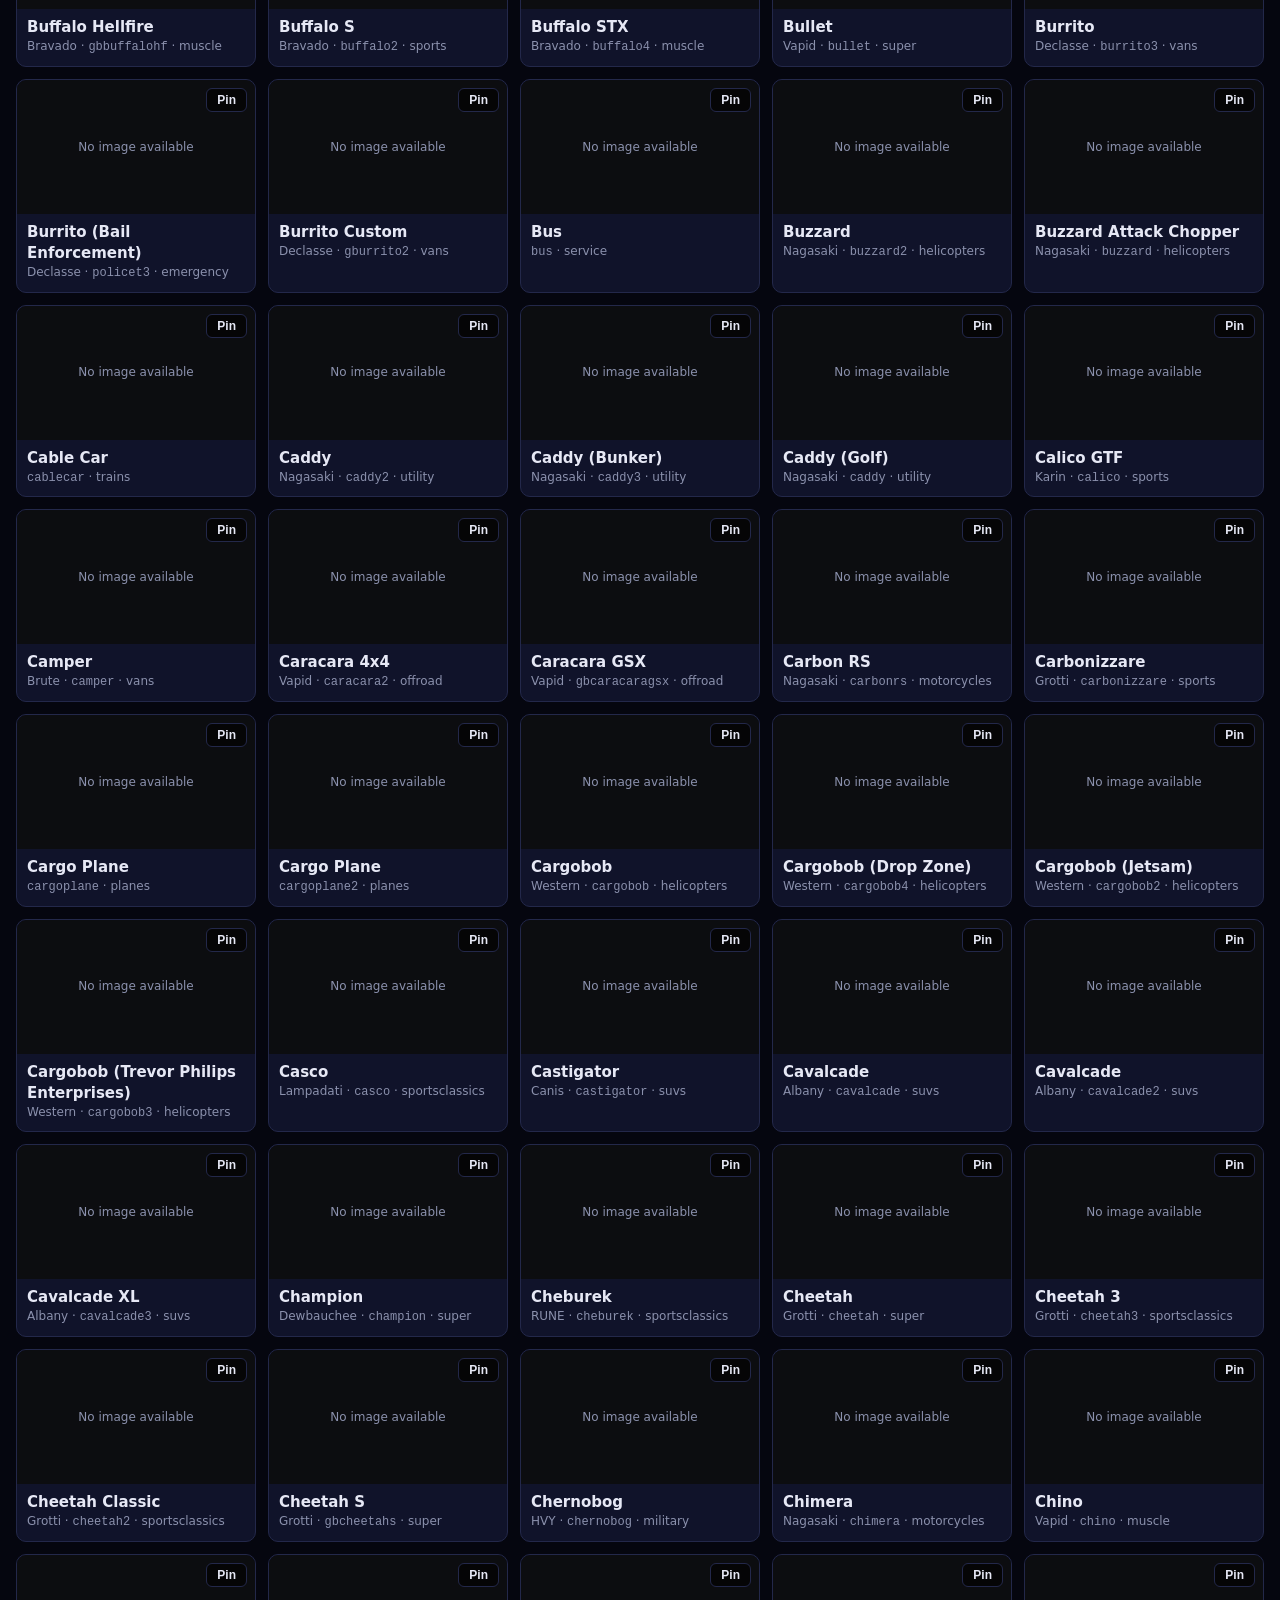
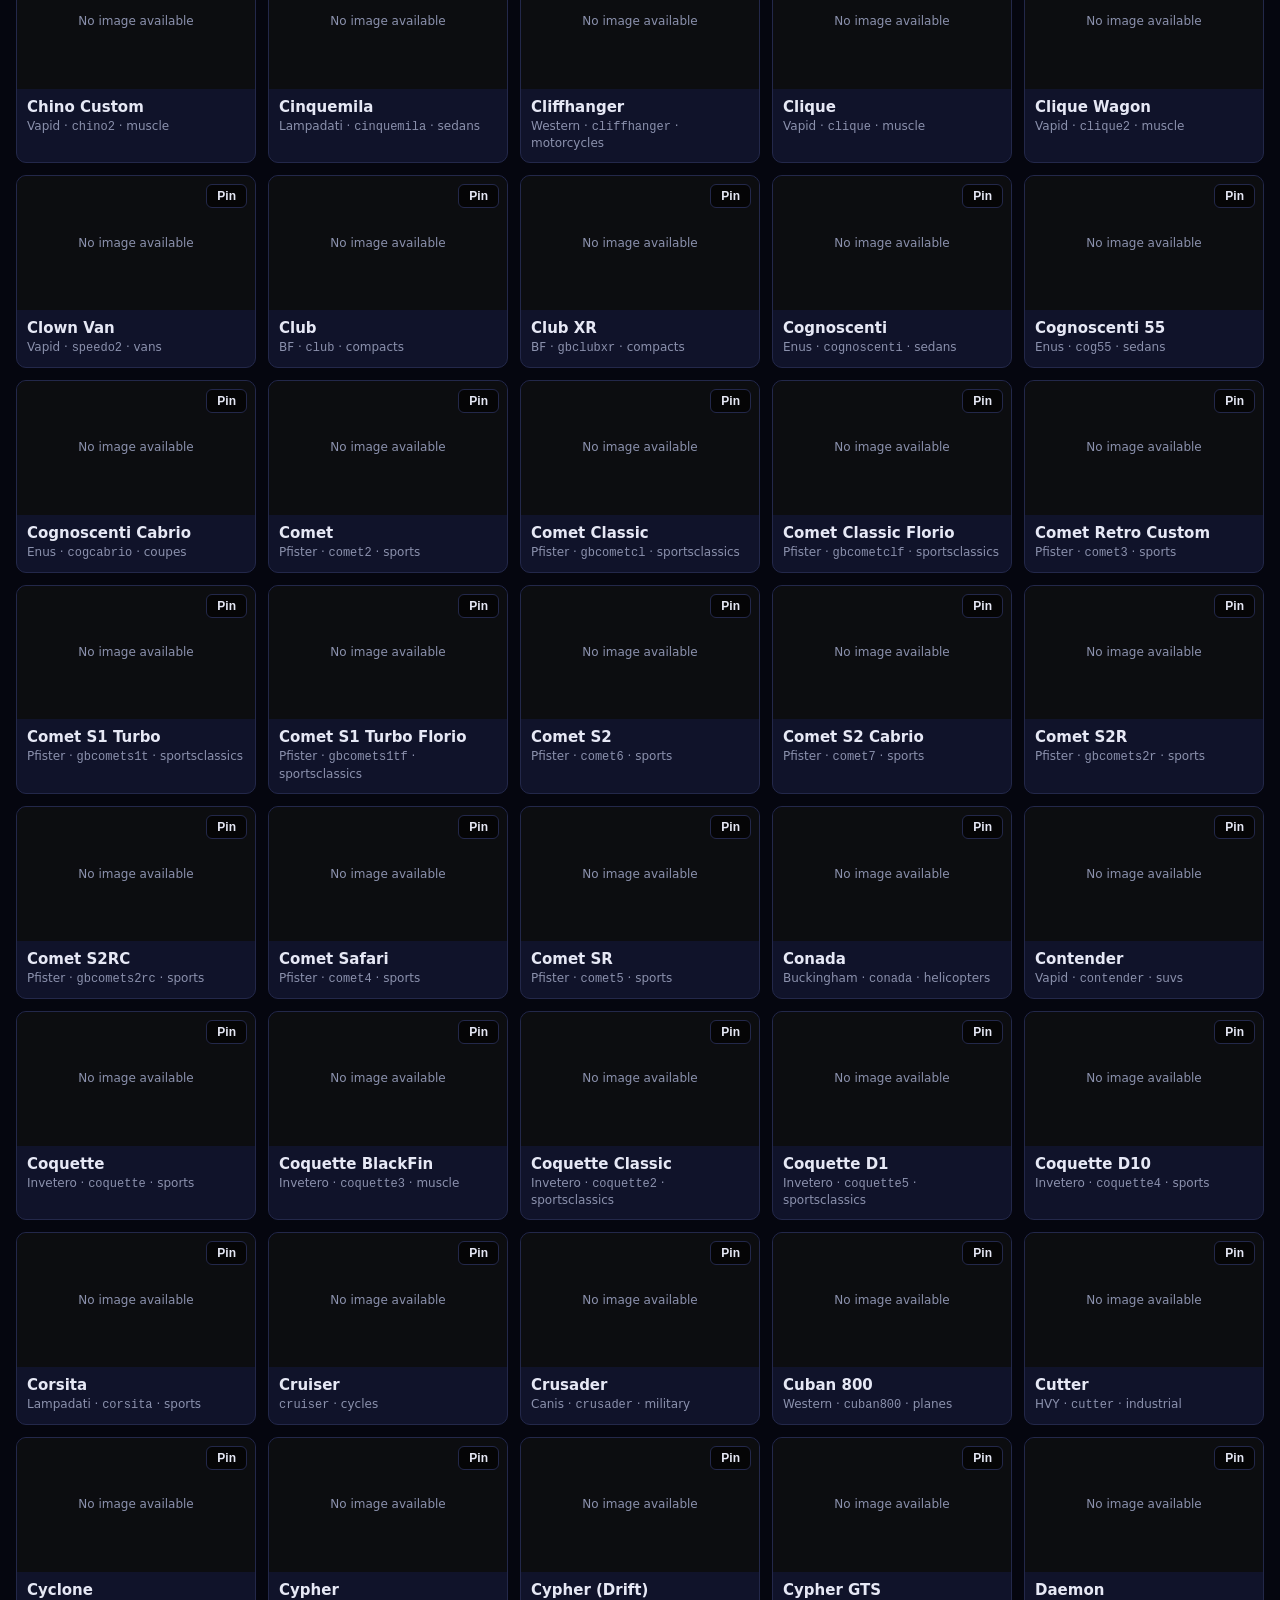
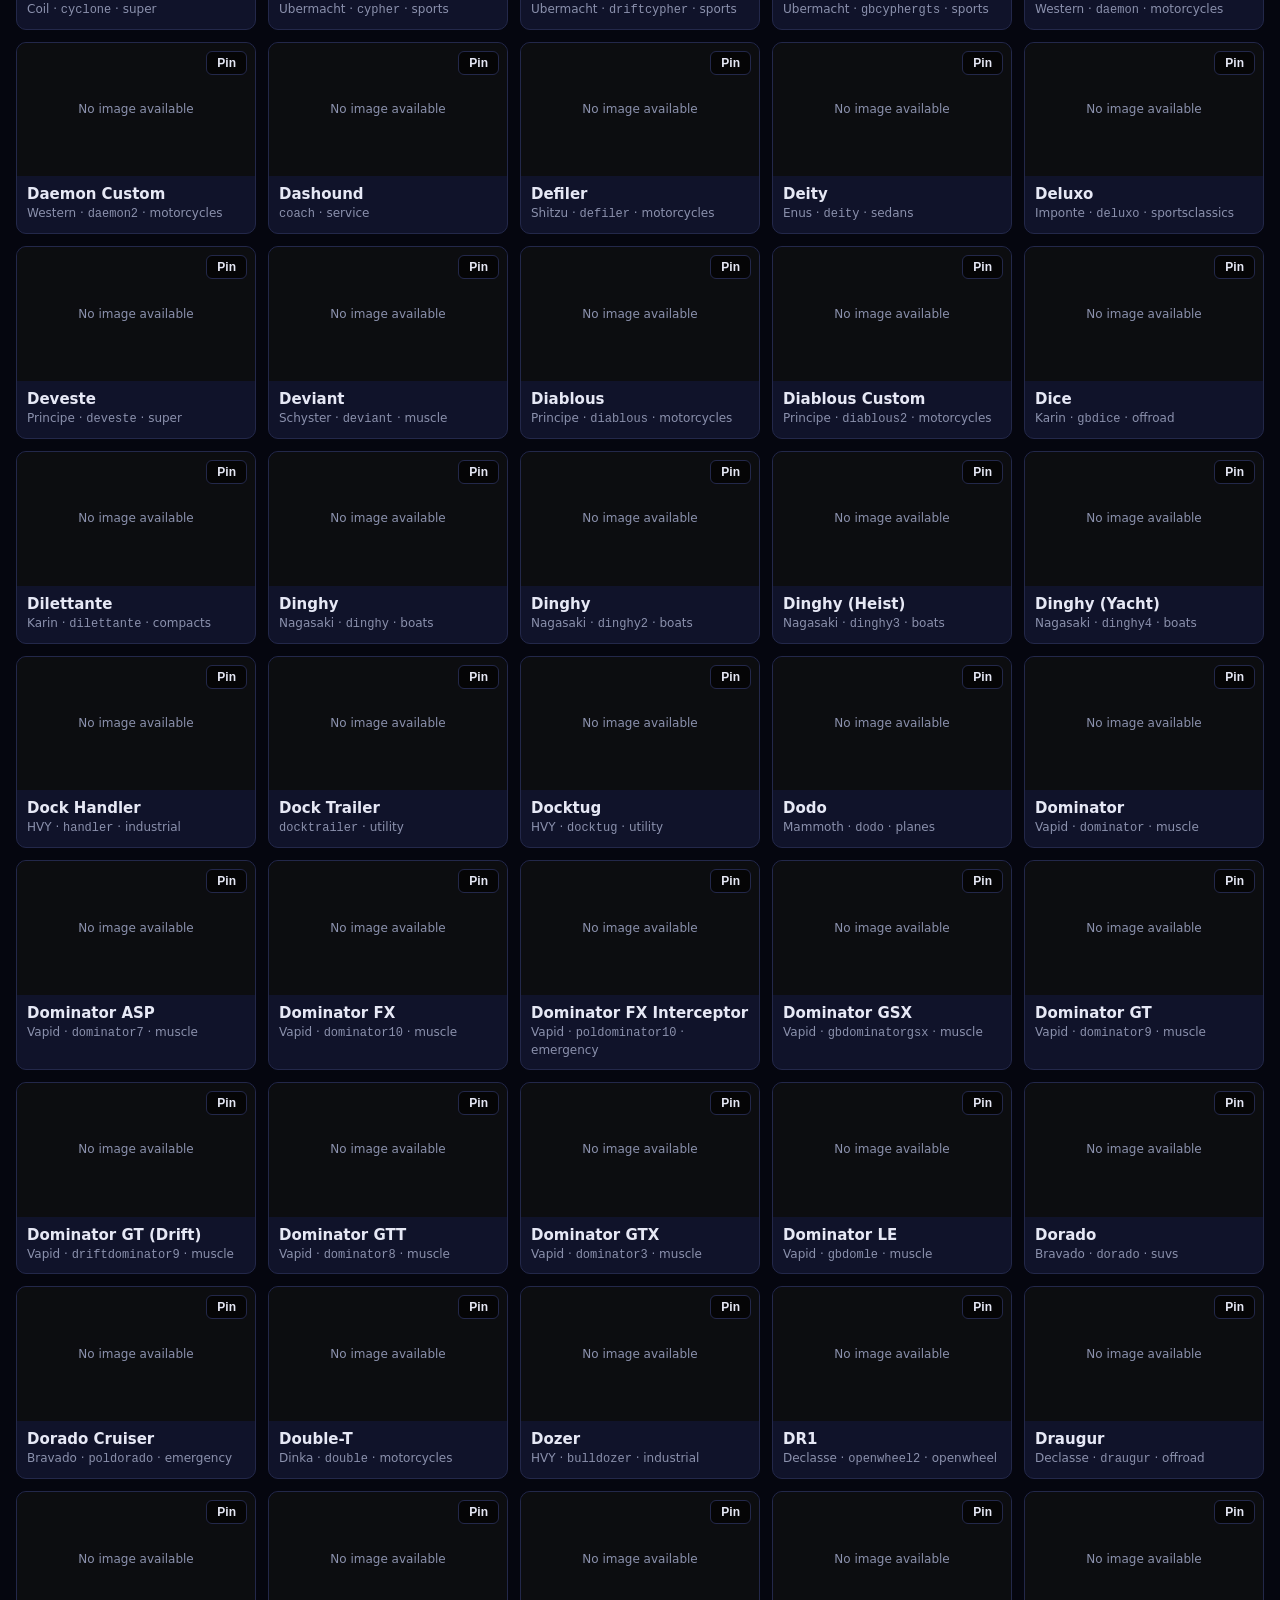
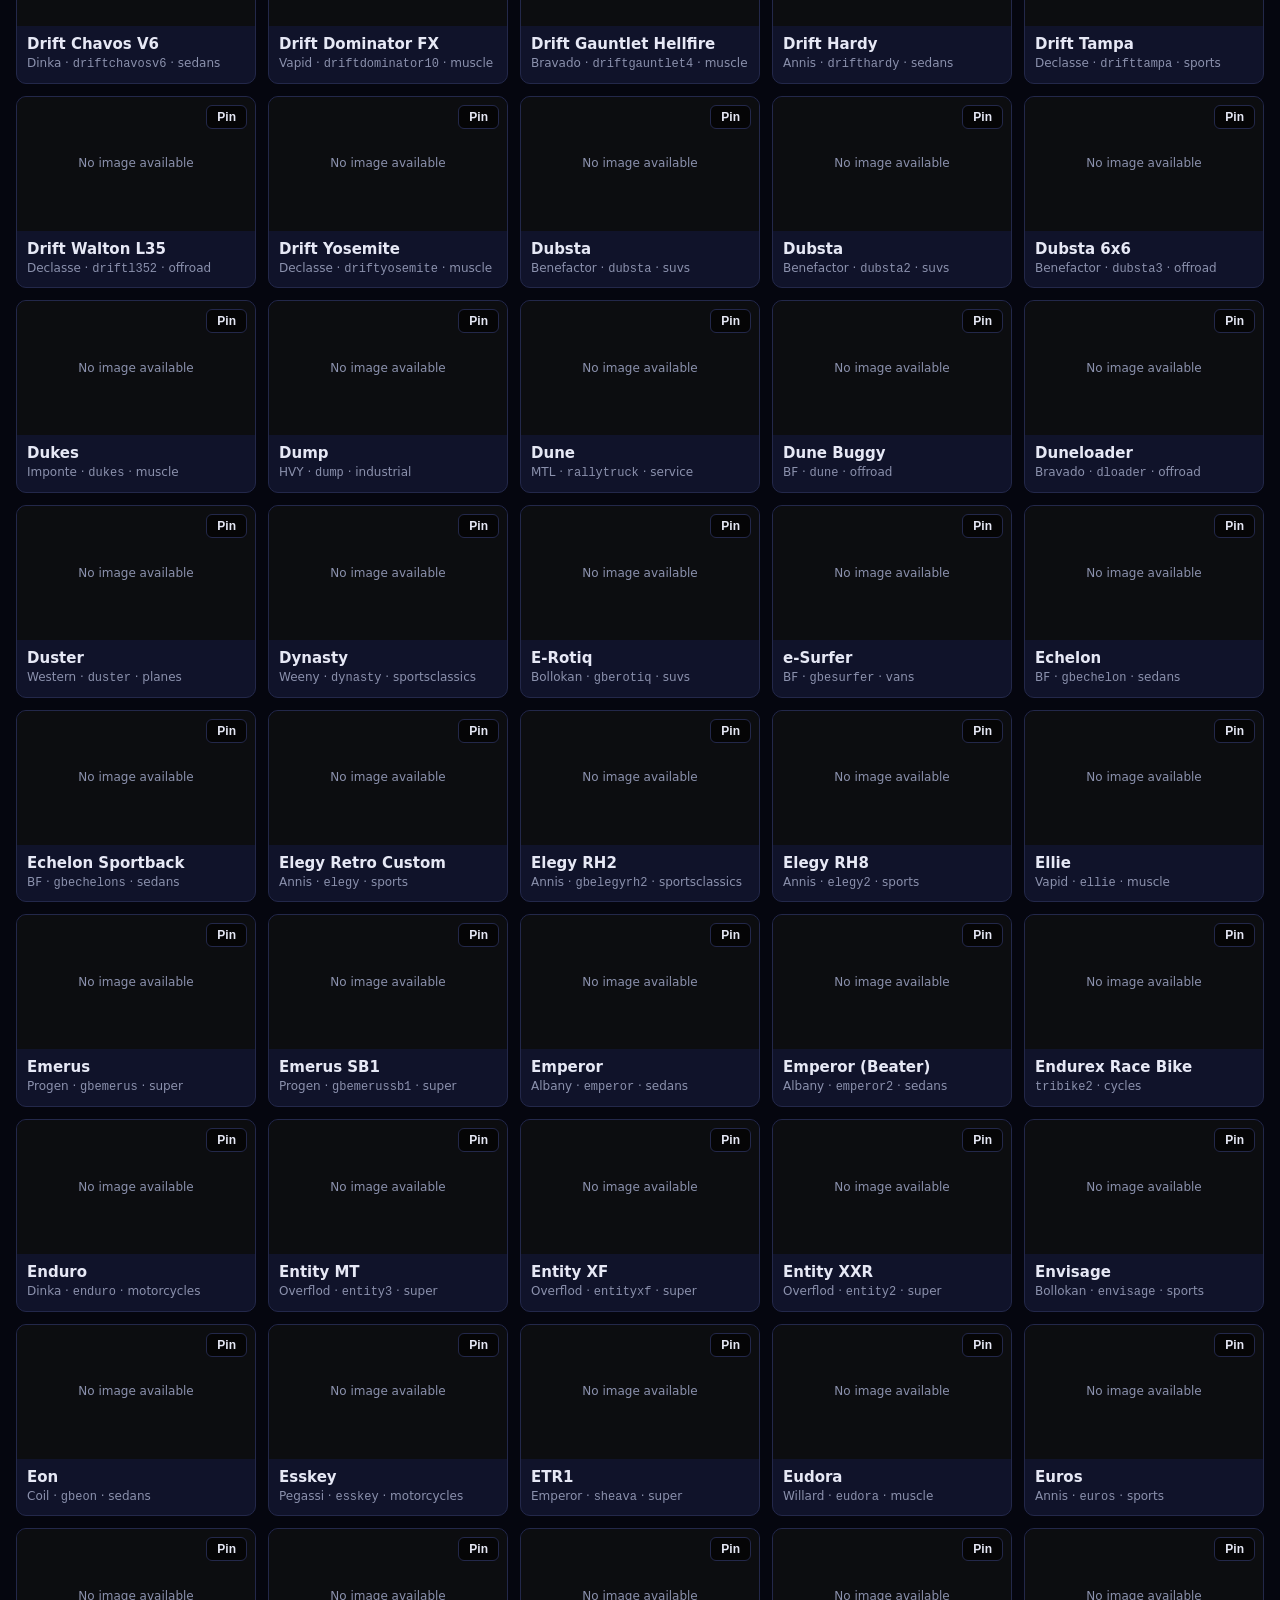
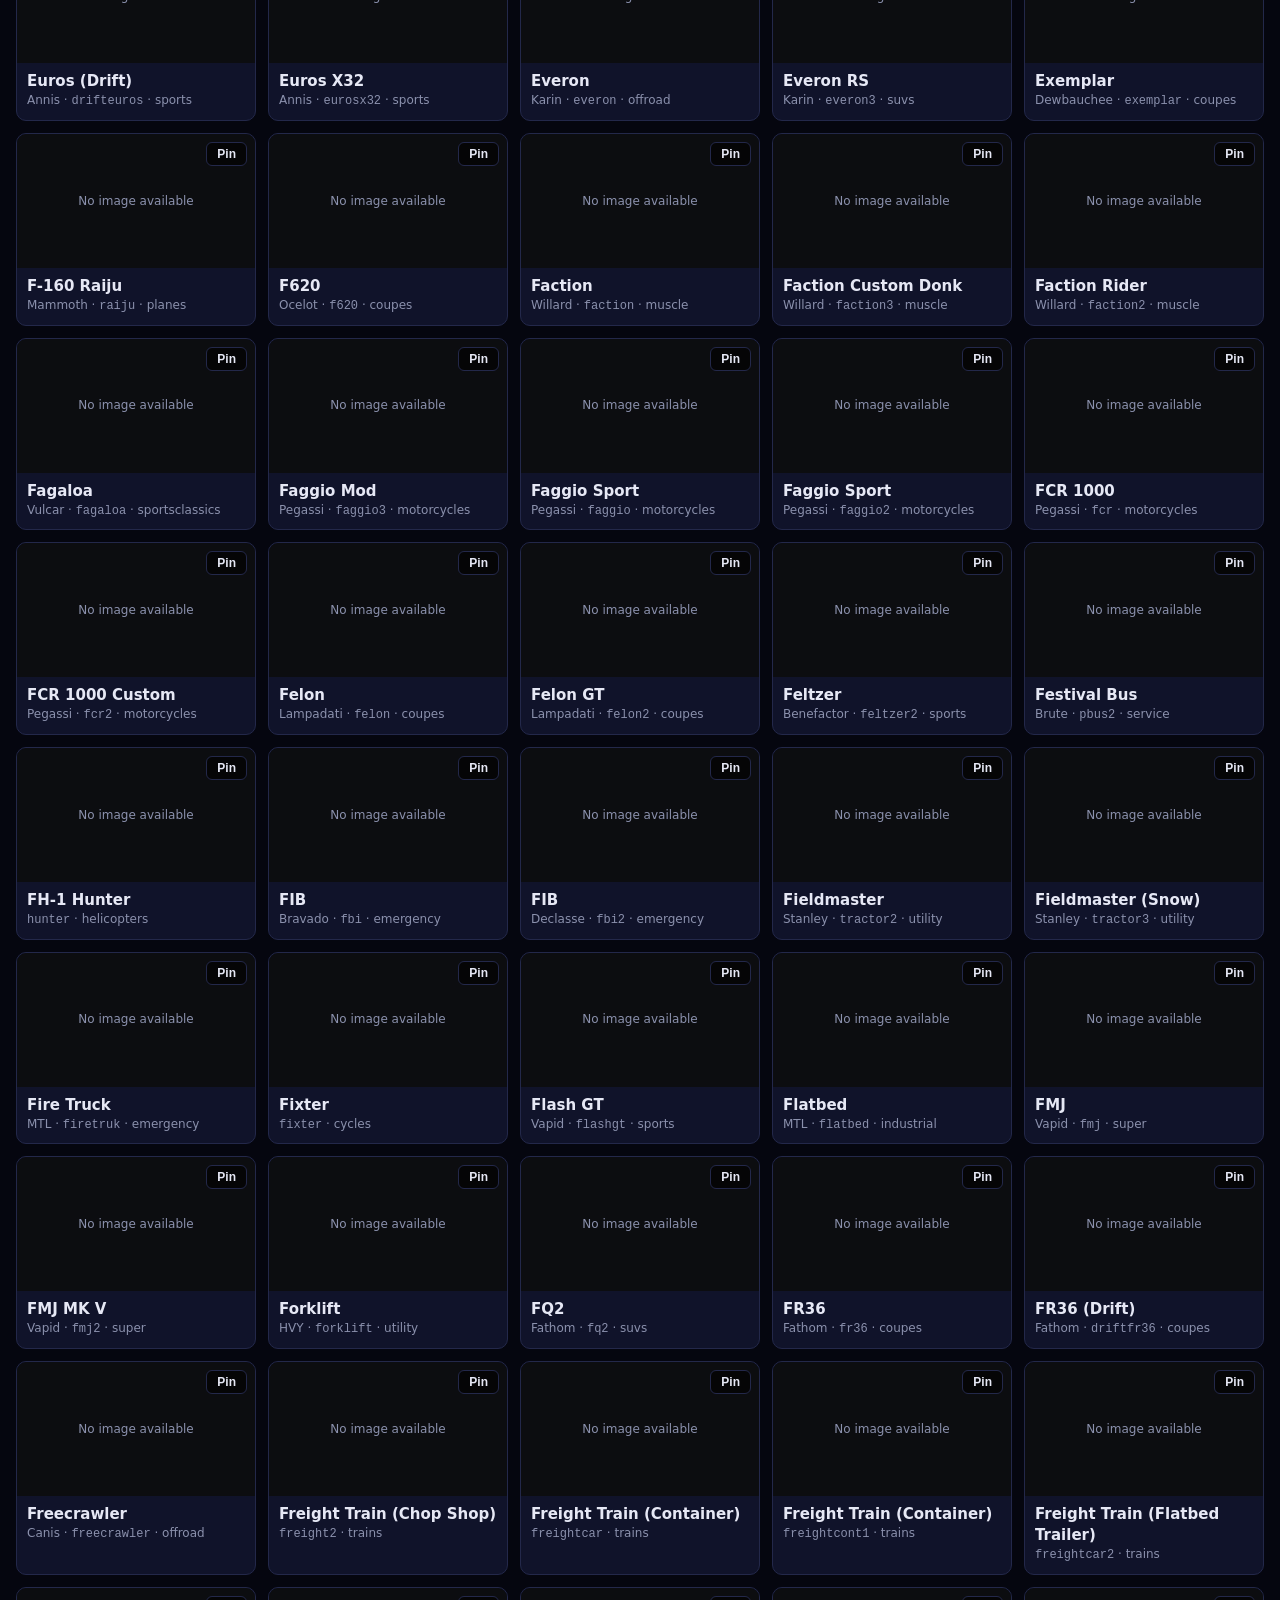
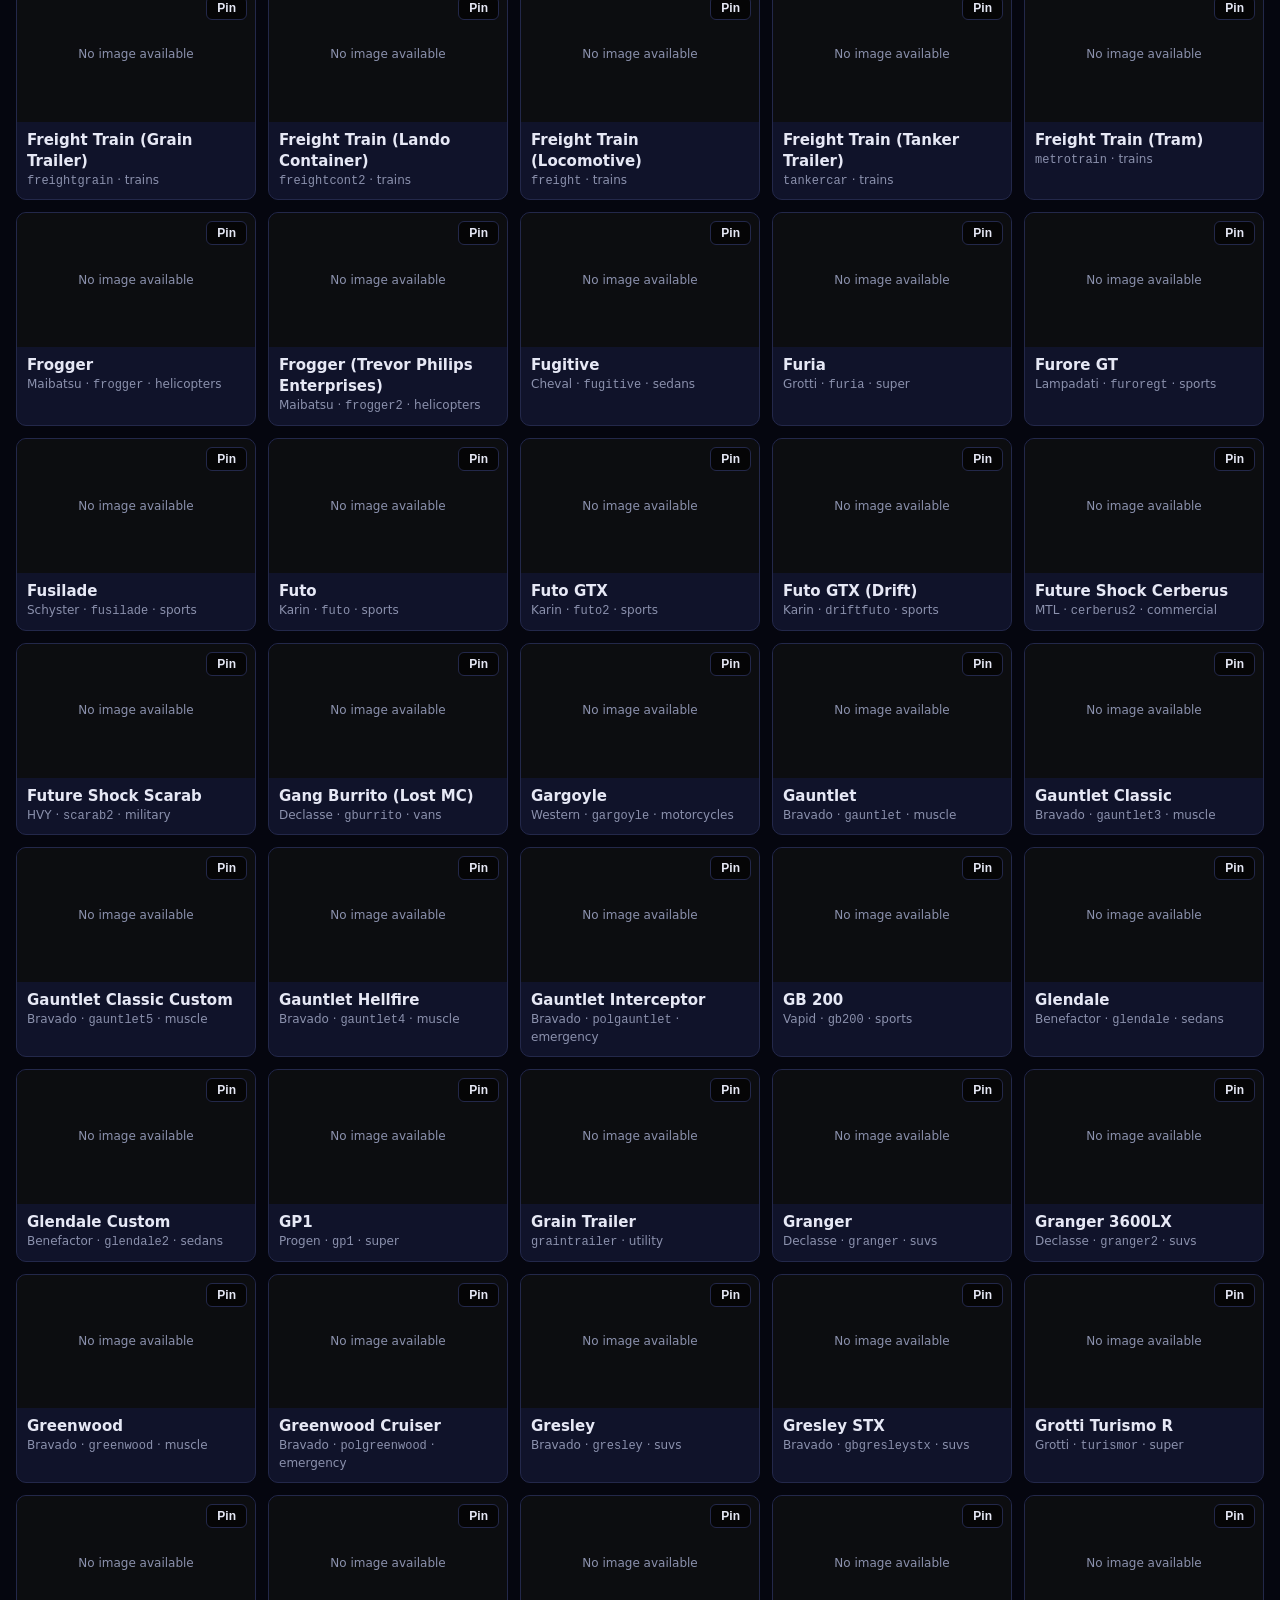
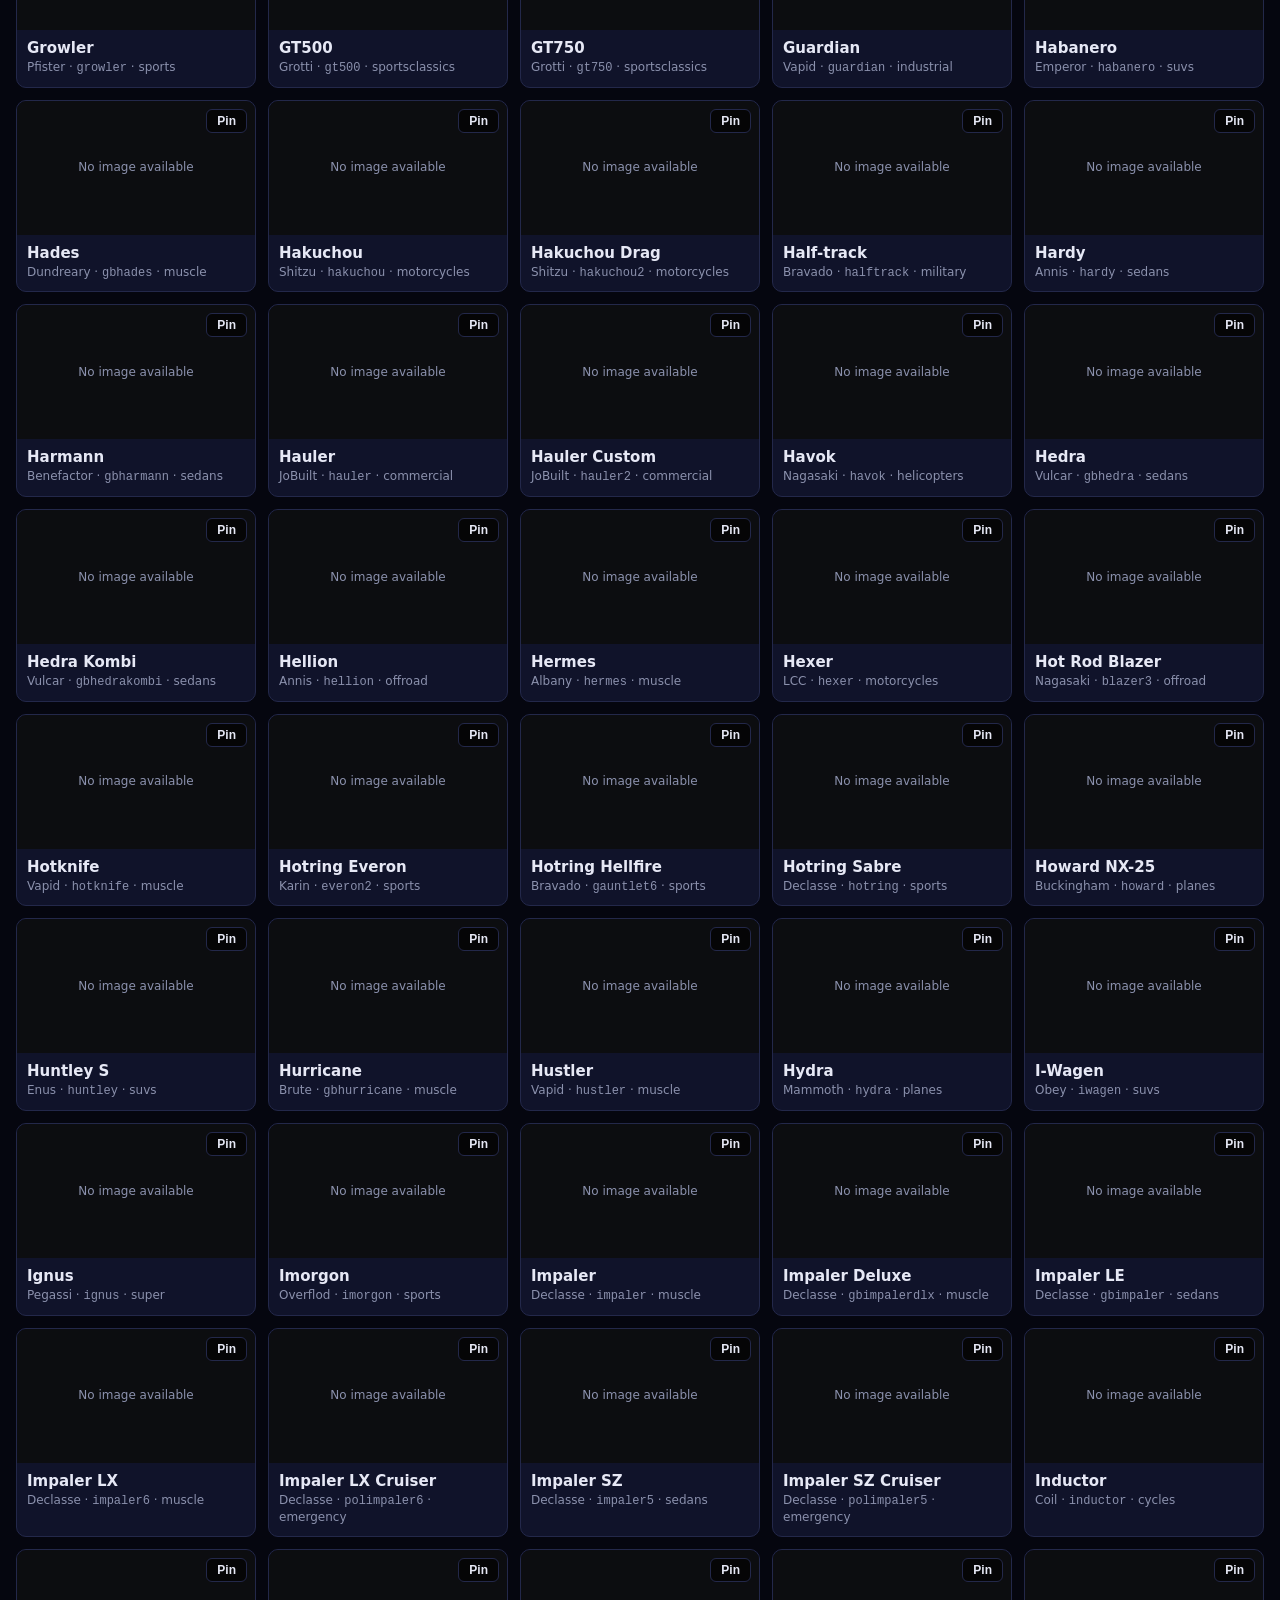
<file: tools/gtacarlookup/index.html>
<!doctype html>
<html lang="en">
<head>
<meta charset="utf-8">
<meta name="viewport" content="width=device-width, initial-scale=1">
<title>GTA Car Lookup</title>
<link rel="icon" type="image/x-icon" href="../../assets/z.ico">
<link rel="stylesheet" href="../../nav.css">
<style>
    :root {
        --bg: #05060f;
        --panel: #10132a;
        --border: #23284a;
        --text: #e6e8f5;
        --muted: #8b91ad;
        --accent: #8cb4ff;
    }
    * { box-sizing: border-box; }
    body { margin: 0; padding-top: var(--nav-h); background: var(--bg); color: var(--text); font: 14px/1.4 system-ui, sans-serif; }
    header {
        position: sticky; top: var(--nav-h); z-index: 10; display: flex; flex-wrap: wrap; gap: 12px; align-items: center;
        padding: 14px 16px; background: rgba(5, 6, 15, .95); border-bottom: 1px solid var(--border);
    }
    h1 { margin: 0; font-size: 18px; }
    #search {
        flex: 1; min-width: 200px; padding: 9px 12px; font-size: 15px; color: var(--text);
        background: var(--panel); border: 1px solid var(--border); border-radius: 8px; outline: none;
    }
    #search:focus { border-color: var(--accent); }
    #count { color: var(--muted); }
    main { padding: 16px; }
    section h2 { margin: 0 0 10px; font-size: 13px; text-transform: uppercase; letter-spacing: .06em; color: var(--muted); }
    #pinnedWrap { margin-bottom: 24px; padding-bottom: 20px; border-bottom: 1px solid var(--border); }
    .grid { display: grid; gap: 12px; grid-template-columns: repeat(auto-fill, minmax(220px, 1fr)); }
    #pinned { grid-template-columns: repeat(auto-fill, minmax(320px, 1fr)); }
    .card { position: relative; background: var(--panel); border: 1px solid var(--border); border-radius: 10px; overflow: hidden; }
    .card.is-pinned { border-color: var(--accent); }
    .img { aspect-ratio: 16 / 9; display: grid; place-items: center; background: #0c0d10; color: var(--muted); font-size: 12px; }
    .img img { width: 100%; height: 100%; object-fit: contain; }
    .info { padding: 8px 10px 10px; }
    .name { font-weight: 600; font-size: 15px; }
    .meta { color: var(--muted); font-size: 12px; }
    .model { font-family: ui-monospace, Consolas, monospace; }
    .pin {
        position: absolute; top: 8px; right: 8px; padding: 4px 10px; font-size: 12px; font-weight: 600; cursor: pointer;
        color: var(--text); background: rgba(0, 0, 0, .6); border: 1px solid var(--border); border-radius: 6px;
    }
    .pin:hover { border-color: var(--accent); }
    .is-pinned .pin { background: var(--accent); color: #111; border-color: var(--accent); }
    .empty { color: var(--muted); padding: 30px 0; text-align: center; }
    @media (max-width: 500px) { #pinned { grid-template-columns: 1fr; } }
</style>
</head>
<body>
<nav class="site-nav">
    <a href="/">Home</a>
    <a href="/tools/gtacarlookup/" class="nav-btn" aria-current="page">GTA Car Lookup</a>
</nav>
<header>
    <h1>GTA Car Lookup</h1>
    <input id="search" type="search" placeholder="Search name, brand or model..." autofocus autocomplete="off">
    <span id="count"></span>
</header>
<main>
    <section id="pinnedWrap" hidden>
        <h2>Pinned</h2>
        <div id="pinned" class="grid"></div>
    </section>
    <section>
        <div id="results" class="grid"></div>
        <div id="empty" class="empty" hidden>No vehicles match.</div>
    </section>
</main>

<script src="cars.js"></script>
<script>
    // Variants that share a body with a vehicle FiveM has a picture for
    const IMAGE_ALIAS = { driftrt3000: 'rt3000', driftsentinel2: 'sentinel2' };
    const IMAGE_URL = model => `https://docs.fivem.net/vehicles/${IMAGE_ALIAS[model] || model}.webp`;
    const STORAGE_KEY = 'carLookup.pinned';
    const byModel = new Map(CARS.map(c => [c.model, c]));

    const $search = document.getElementById('search');
    const $results = document.getElementById('results');
    const $pinned = document.getElementById('pinned');
    const $pinnedWrap = document.getElementById('pinnedWrap');
    const $count = document.getElementById('count');
    const $empty = document.getElementById('empty');

    let pinned = [];
    try { pinned = JSON.parse(localStorage.getItem(STORAGE_KEY)) || []; } catch {}
    pinned = pinned.filter(m => byModel.has(m));

    function savePinned() {
        try { localStorage.setItem(STORAGE_KEY, JSON.stringify(pinned)); } catch {}
    }

    function togglePin(model) {
        const i = pinned.indexOf(model);
        if (i === -1) pinned.unshift(model); else pinned.splice(i, 1);
        savePinned();
        renderPinned();
        renderResults();
    }

    function card(car) {
        const el = document.createElement('div');
        el.className = 'card' + (pinned.includes(car.model) ? ' is-pinned' : '');

        const imgWrap = document.createElement('div');
        imgWrap.className = 'img';
        const img = document.createElement('img');
        img.loading = 'lazy';
        img.alt = car.name;
        img.src = IMAGE_URL(car.model);
        img.onerror = () => { imgWrap.textContent = 'No image available'; };
        imgWrap.append(img);

        const info = document.createElement('div');
        info.className = 'info';
        const name = document.createElement('div');
        name.className = 'name';
        name.textContent = car.name;
        const meta = document.createElement('div');
        meta.className = 'meta';
        meta.innerHTML = `${car.brand ? escape(car.brand) + ' · ' : ''}<span class="model">${escape(car.model)}</span>${car.category ? ' · ' + escape(car.category) : ''}`;
        info.append(name, meta);

        const pin = document.createElement('button');
        pin.className = 'pin';
        pin.textContent = pinned.includes(car.model) ? 'Unpin' : 'Pin';
        pin.onclick = () => togglePin(car.model);

        el.append(imgWrap, info, pin);
        return el;
    }

    function escape(s) {
        return s.replace(/[&<>"']/g, ch => ({ '&': '&amp;', '<': '&lt;', '>': '&gt;', '"': '&quot;', "'": '&#39;' }[ch]));
    }

    function renderPinned() {
        $pinned.replaceChildren(...pinned.map(m => card(byModel.get(m))));
        $pinnedWrap.hidden = pinned.length === 0;
    }

    function renderResults() {
        const terms = $search.value.toLowerCase().trim().split(/\s+/).filter(Boolean);
        const matches = CARS.filter(c => {
            const hay = `${c.name} ${c.brand} ${c.model}`.toLowerCase();
            return terms.every(t => hay.includes(t));
        });
        $results.replaceChildren(...matches.map(card));
        $count.textContent = `${matches.length} vehicle${matches.length === 1 ? '' : 's'}`;
        $empty.hidden = matches.length > 0;
    }

    let debounce;
    $search.addEventListener('input', () => {
        clearTimeout(debounce);
        debounce = setTimeout(renderResults, 120);
    });

    renderPinned();
    renderResults();
</script>
</body>
</html>
</file>
<file: nav.css>
/* Site-wide top navigation, shared by every page */
:root {
    --nav-h: 56px;
}

.site-nav {
    position: fixed;
    top: 0;
    left: 0;
    right: 0;
    z-index: 100;
    height: var(--nav-h);
    display: flex;
    align-items: center;
    gap: 10px;
    padding: 0 20px;
    box-sizing: border-box;
    font-family: 'Consolas', monospace;
    background: rgba(8, 10, 24, 0.6);
    border-bottom: 1px solid rgba(255, 255, 255, 0.1);
    backdrop-filter: blur(10px);
    -webkit-backdrop-filter: blur(10px);
}

.site-nav a {
    padding: 7px 14px;
    border-radius: 8px;
    border: 1px solid transparent;
    color: rgba(220, 230, 255, 0.85);
    font-size: 15px;
    font-weight: bold;
    text-decoration: none;
    transition: color 0.2s, border-color 0.2s, background 0.2s, box-shadow 0.2s;
}

.site-nav a:hover {
    color: #fff;
}

.site-nav .nav-btn {
    border-color: rgba(140, 180, 255, 0.45);
    background: rgba(140, 180, 255, 0.1);
}

.site-nav .nav-btn:hover {
    border-color: rgba(140, 180, 255, 0.9);
    box-shadow: 0 0 16px rgba(140, 180, 255, 0.35);
}

.site-nav a[aria-current="page"] {
    color: #fff;
    text-shadow: 0 0 10px rgba(140, 180, 255, 0.8);
}
</file>
